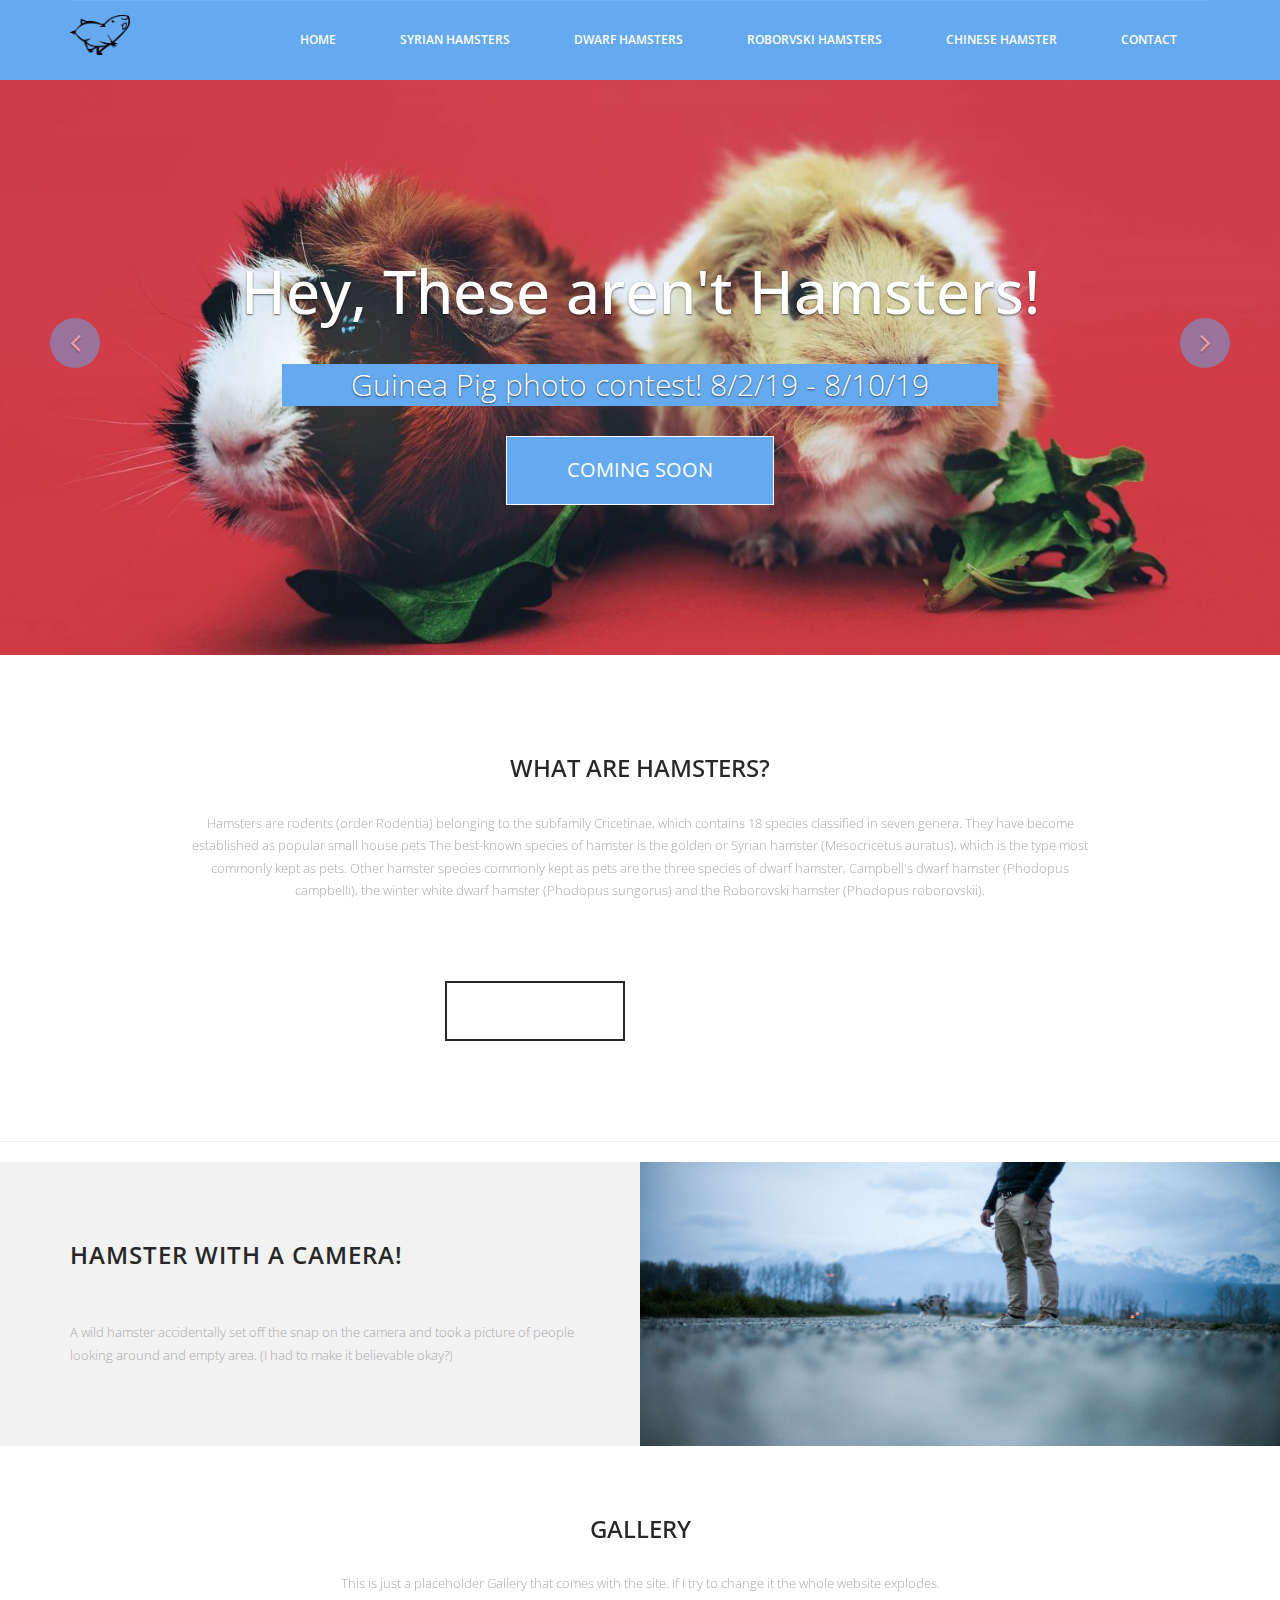
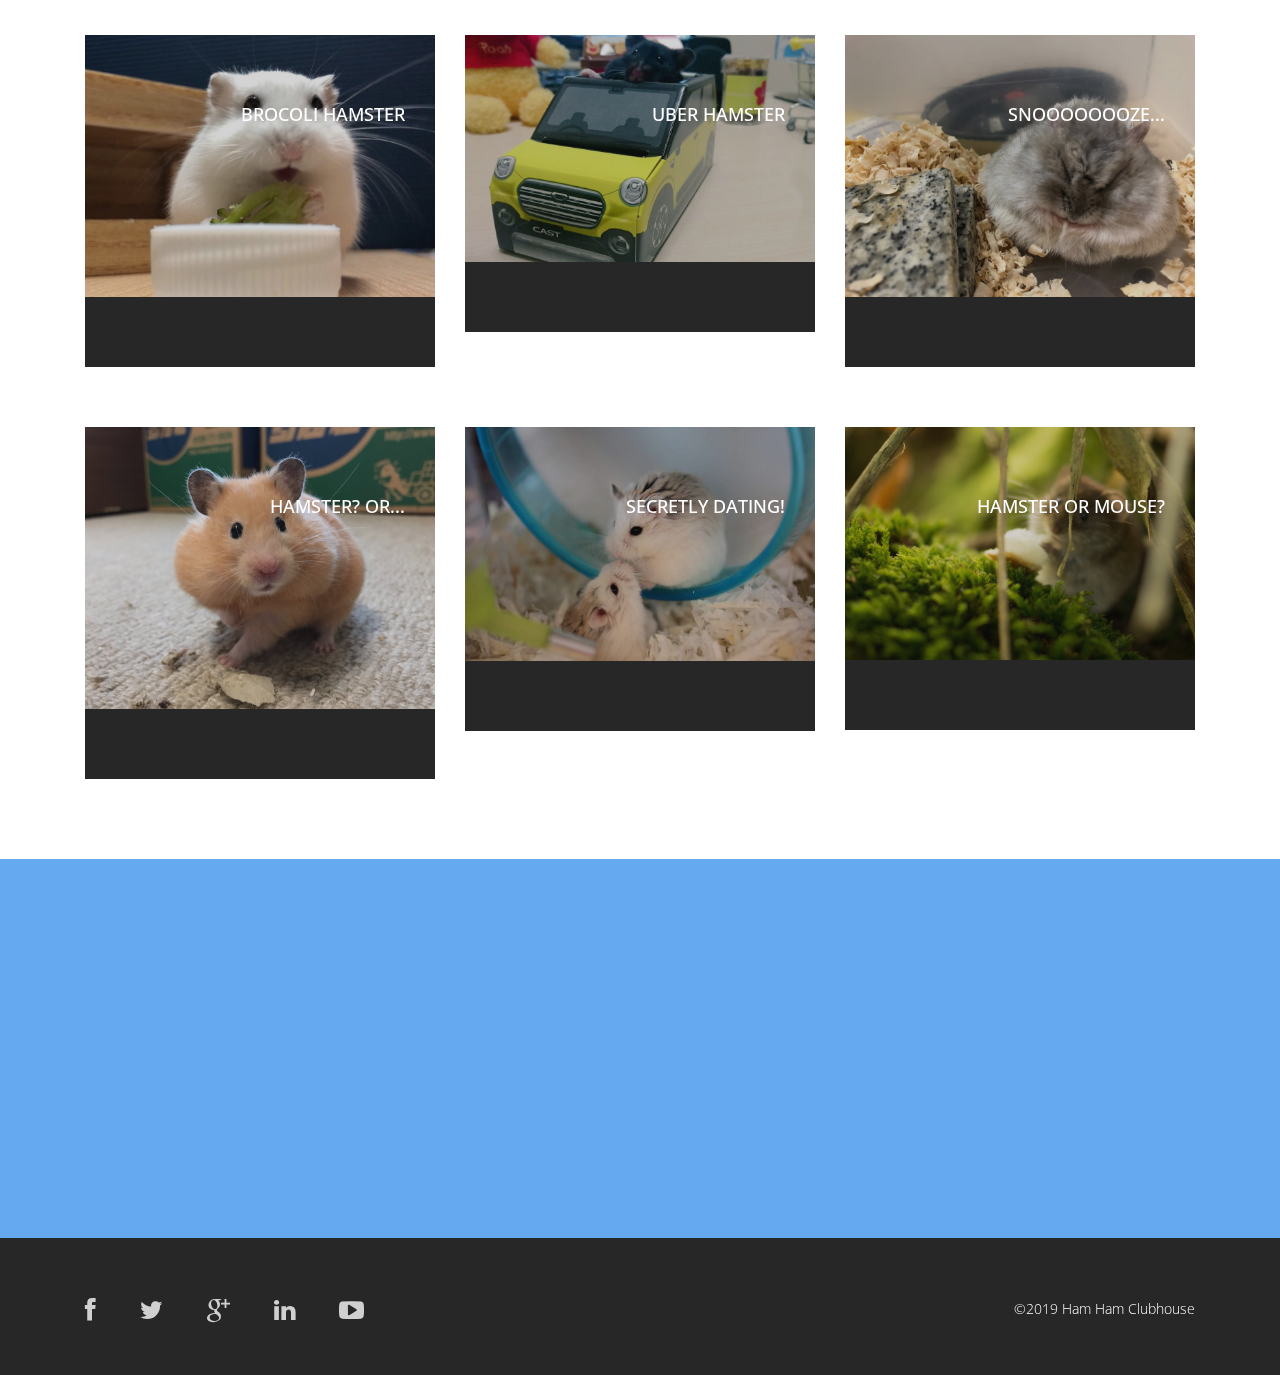
<file: index.html>
<!DOCTYPE html>
<html lang="en">

<head>
  <meta charset="utf-8">
  <meta name="viewport" content="width=device-width, initial-scale=1">
  <title>Ham Ham Clubhouse</title>

  <!-- Bootstrap -->
  <link href="css/bootstrap.css" rel="stylesheet">
  <link rel="stylesheet" href="css/font-awesome.css">
  <link rel="stylesheet" href="css/animate.css">
  <link href="css/animate.min.css" rel="stylesheet">
  <link href="css/style.css" rel="stylesheet" />
<link rel='icon' href='img/favicon.ico' type='image/x-icon'/ >
</head>

<body>
  <header id="header">
    <nav class="navbar navbar-default navbar-static-top" role="banner">
      <div class="container">
        <div class="navbar-header">
          <button type="button" class="navbar-toggle" data-toggle="collapse" data-target=".navbar-collapse">
                        <span class="sr-only">Toggle navigation</span>
                        <span class="icon-bar"></span>
                        <span class="icon-bar"></span>
                        <span class="icon-bar"></span>
                    </button>
          <div class="navbar-brand">
            <a href="index.html"><img src="img/hamster1.png" width="60px" height="40px"></a>
          </div>
        </div>
        <div class="navbar-collapse collapse">
          <div class="menu">
            <ul class="nav nav-tabs" role="tablist">
              <li role="presentation"><a href="index.html">Home</a></li>
              <li role="presentation"><a href="syrian.html">Syrian Hamsters</a></li>
              <li role="presentation"><a href="dwarf.html">Dwarf Hamsters</a></li>
              <li role="presentation"><a href="robo.html">Roborvski Hamsters</a></li>
              <li role="presentation"><a href="chinese.html">Chinese Hamster</a></li>
              <li role="presentation"><a href="contact.html">Contact</a></li>
</ul>
</div>
</div>
</div>
</nav>
</header>

  <div class="slider">
    <div id="about-slider">
      <div id="carousel-slider" class="carousel slide" data-ride="carousel">
        <!-- Indicators -->
        <ol class="carousel-indicators visible-xs">
          <li data-target="#carousel-slider" data-slide-to="0" class="active"></li>
          <li data-target="#carousel-slider" data-slide-to="1"></li>
          <li data-target="#carousel-slider" data-slide-to="2"></li>
        </ol>

        <div class="carousel-inner">
          <div class="item active">
            <img src="img/guine.jpeg" class="img-responsive" alt="">
            <div class="carousel-caption">
              <div class="wow fadeInUp" data-wow-offset="0" data-wow-delay="0.3s">
                <h2><span>Hey, These aren't Hamsters!</span></h2>
              </div>
              <div class="col-md-10 col-md-offset-1">
                <div class="wow fadeInUp" data-wow-offset="0" data-wow-delay="0.6s">
                  <p>Guinea Pig photo contest! 8/2/19 - 8/10/19</p>
                </div>
              </div>
              <div class="wow fadeInUp" data-wow-offset="0" data-wow-delay="0.9s">
                <form class="form-inline">
                  <div class="form-group">
                    <button type="livedemo" name="Live Demo" class="btn btn-primary btn-lg" required="required">Coming Soon</button>
                  </div>
                </form>
              </div>
            </div>
          </div>

          <div class="item">
            <img src="img/nut.jpg" class="img-responsive" alt="">
            <div class="carousel-caption">
              <div class="wow fadeInUp" data-wow-offset="0" data-wow-delay="1.0s">
                <h2>The Search For The Gold Sunflower Seed</h2>
              </div>
              <div class="col-md-10 col-md-offset-1">
                <div class="wow fadeInUp" data-wow-offset="0" data-wow-delay="0.6s">
                  <p>A comic about a runaway hamster in search for the world's rarest sunflower seed!</p>
                </div>
              </div>
              <div class="wow fadeInUp" data-wow-offset="0" data-wow-delay="1.6s">
                <form class="form-inline">
                  <div class="form-group">
                    <button type="livedemo" name="purchase" class="btn btn-primary btn-lg" required="required">Coming Soon</button>
                  </div>
                </form>
                  <div class="form-group">
                    <button type="getnow" name="subscribe" class="btn btn-primary btn-lg" required="required">Placeholder</button>
                  </div>
                </form>
              </div>
            </div>
          </div>
          <div class="item">
            <img src="img/toy_hamster.jpg" class="img-responsive" alt="">
            <div class="carousel-caption">
              <div class="wow fadeInUp" data-wow-offset="0" data-wow-delay="0.3s">
                <h2>A Hamster's reaction to a doppleganger</h2>
              </div>
              <div class="col-md-10 col-md-offset-1">
                <div class="wow fadeInUp" data-wow-offset="0" data-wow-delay="0.6s">
                  <p>I bought a custom made Hamster plush and placed it in his house and...</p>
                </div>
              </div>
              <div class="wow fadeInUp" data-wow-offset="0" data-wow-delay="0.9s">
                <form class="form-inline">
                  <div class="form-group">
                    <button type="livedemo" name="purchase" class="btn btn-primary btn-lg" required="required">Read More</button>
                  </div>
                  <div class="form-group">
                    <button type="getnow" name="subscribe" class="btn btn-primary btn-lg" required="required">Placeholder</button>
                  </div>
                </form>
              </div>
            </div>
          </div>
        </div>

        <a class="left carousel-control hidden-xs" href="#carousel-slider" data-slide="prev">
					<i class="fa fa-angle-left"></i>
				</a>

        <a class=" right carousel-control hidden-xs" href="#carousel-slider" data-slide="next">
					<i class="fa fa-angle-right"></i>
				</a>
      </div>
      <!--/#carousel-slider-->
    </div>
    <!--/#about-slider-->
  </div>
  <!--/#slider-->

  <div class="about">
    <div class="container">
      <div class="text-center">
        <h2>What are Hamsters?</h2>
        <div class="col-md-10 col-md-offset-1">
          <p>Hamsters are rodents (order Rodentia) belonging to the subfamily Cricetinae, which contains 18 species classified in seven genera. They have become established as popular small house pets The best-known species of hamster is the golden or Syrian hamster (Mesocricetus auratus), which is the type most commonly kept as pets. Other hamster species commonly kept as pets are the three species of dwarf hamster, Campbell's dwarf hamster (Phodopus campbelli), the winter white dwarf hamster (Phodopus sungorus) and the Roborovski hamster (Phodopus roborovskii).</p>
        </div>

        <div class="col-md-6 col-sm-6 col-xs-6">
          <div class="btn-gamp">Read More<a href="https://en.wikipedia.org/wiki/Hamster" target="_blank"></a></div>
        </div>

      </div>
    </div>
  </div>
  <hr>
  </div>

  <section class="action">
    <div class="container">
      <div class="left-text hidden-xs">
        <h4>Hamster with a camera!</h4>
        <p><br>A wild hamster accidentally set off the snap on the camera and took a picture of people looking around and empty area. (I had to make it believable okay?) </p>
      </div>
      <div class="right-image hidden-xs"></div>
    </div>
  </section>

  <div class="gallery">
    <div class="text-center">
      <h2>Gallery</h2>
      <p>This is just a placeholder Gallery that comes with the site. If I try to change it the whole website explodes. </p>
    </div>
    <div class="container">
      <div class="col-md-4">
        <figure class="effect-marley">
          <img src="img/brocoli.jpg" alt="" class="img-responsive" />
          <figcaption>
            <h4>Brocoli Hamster</h4>
            <p>She really enjoyed her dinner last night but I'm thinking of giving her carrots this time.</p>
          </figcaption>
        </figure>
      </div>
      <div class="col-md-4">
        <figure class="effect-marley">
          <img src="img/uberham.jpg" alt="" class="img-responsive" />
          <figcaption>
            <h4>Uber Hamster</h4>
            <p>My hamster tried to get a job at Uber but she wasn't fit for the job so instead they gave her a new car.</p>
          </figcaption>
        </figure>
      </div>
      <div class="col-md-4">
        <figure class="effect-marley">
          <img src="img/sleepham.jpg" alt="" class="img-responsive" />
          <figcaption>
            <h4>Snoooooooze...</h4>
            <p>My hamster is a pretty heavy sleeper. She can roll off her bed and still be asleep until the sun comes up!</p>
          </figcaption>
        </figure>
      </div>
    </div>

    <div class="container">
      <div class="col-md-4">
        <figure class="effect-marley">
          <img src="img/tinybear.jpg" alt="" class="img-responsive" />
          <figcaption>
            <h4>Hamster? Or...</h4>
            <p>Do you ever notice that some hamsters look like really tiny bears. Especially Syrian Hamsters? Is that why they call them Teddy Bear Hamsters?</p>
          </figcaption>
        </figure>
      </div>
      <div class="col-md-4">
        <figure class="effect-marley">
          <img src="img/robo.jpg" alt="" class="img-responsive" />
          <figcaption>
            <h4>Secretly Dating!</h4>
            <p>I caught my hamster kissing my friend's hamster! I knew they were seeing each other!</p>
          </figcaption>
        </figure>
      </div>
      <div class="col-md-4">
        <figure class="effect-marley">
          <img src="img/hamster.jpg" alt="" class="img-responsive" />
          <figcaption>
            <h4>Hamster or Mouse?</h4>
            <p>I'm trying to decide if I should get a Hamster or a Mouse? Can you guys help me decide?</p>
          </figcaption>
        </figure>
      </div>
    </div>
  </div>

  <footer>
    <div class="container">
      <div class="col-md-4 wow fadeInDown" data-wow-duration="1000ms" data-wow-delay="300ms">
        <h4>About Us</h4>
        <p>Ham Ham Clubhouse is a website to learn about hamsters and sharing the joys of having one with others! If you have a suggestion please send us an email or write us a letter and we'll get back to you!</p>
        <div class="contact-info">
          <ul>
            <li><i class="fa fa-home fa"></i>Suite 23 Sunflower Street, Albany, NY, 123456 </li>
            <li><i class="fa fa-envelope fa"></i> HamHamClubhouse@gmail.com</li>
          </ul>
        </div>
      </div>

      <div class="col-md-4 wow fadeInDown" data-wow-duration="1000ms" data-wow-delay="600ms">
        <div class="text-center">
          <h4>Placeholder</h4>
          <ul class="sidebar-gallery">
            <li><a href="#"><img src="img/gallery1.png" alt="" /></a></li>
            <li><a href="#"><img src="img/gallery2.png" alt="" /></a></li>
            <li><a href="#"><img src="img/gallery3.png" alt="" /></a></li>
            <li><a href="#"><img src="img/gallery4.png" alt="" /></a></li>
            <li><a href="#"><img src="img/gallery5.png" alt="" /></a></li>
            <li><a href="#"><img src="img/gallery6.png" alt="" /></a></li>
          </ul>
        </div>
      </div>

      <div class="col-md-4 wow fadeInDown" data-wow-duration="1000ms" data-wow-delay="900ms">
        <div class="">
          <h4>Newsletter Registration</h4>
          <p>Subscribe today to receive tips on raising your hamster and even coupons to use online! You may unsubscribe from this service at any time</p>
          <div class="btn-gamp">
            <input type="email" class="form-control" id="exampleInputEmail3" placeholder="Enter Email">
          </div>
          <div class="btn-gamp">
            <a type="submit" class="btn btn-default">Subscribe</a>
          </div>

        </div>
      </div>

    </div>
  </footer>

  <div class="sub-footer">
    <div class="container">
      <div class="social-icon">
        <div class="col-md-4">
          <ul class="social-network">
            <li><a href="#" class="fb tool-tip" title="Facebook"><i class="fa fa-facebook"></i></a></li>
            <li><a href="#" class="twitter tool-tip" title="Twitter"><i class="fa fa-twitter"></i></a></li>
            <li><a href="#" class="gplus tool-tip" title="Google Plus"><i class="fa fa-google-plus"></i></a></li>
            <li><a href="#" class="linkedin tool-tip" title="Linkedin"><i class="fa fa-linkedin"></i></a></li>
            <li><a href="#" class="ytube tool-tip" title="You Tube"><i class="fa fa-youtube-play"></i></a></li>
          </ul>
        </div>
      </div>

      <div class="col-md-4 col-md-offset-4">
        <div class="copyright">
          &copy;2019 Ham Ham Clubhouse
          <div class="credits">
          </div>
        </div>
      </div>
    </div>
  </div>

  <!-- jQuery (necessary for Bootstrap's JavaScript plugins) -->
  <script src="js/jquery.min.js"></script>
  <script src="js/jquery-migrate.min.js"></script>
  <!-- Include all compiled plugins (below), or include individual files as needed -->
  <script src="js/bootstrap.min.js"></script>
  <script src="js/wow.min.js"></script>
  <script>
    wow = new WOW({}).init();
  </script>
</body>

</html>
</file>
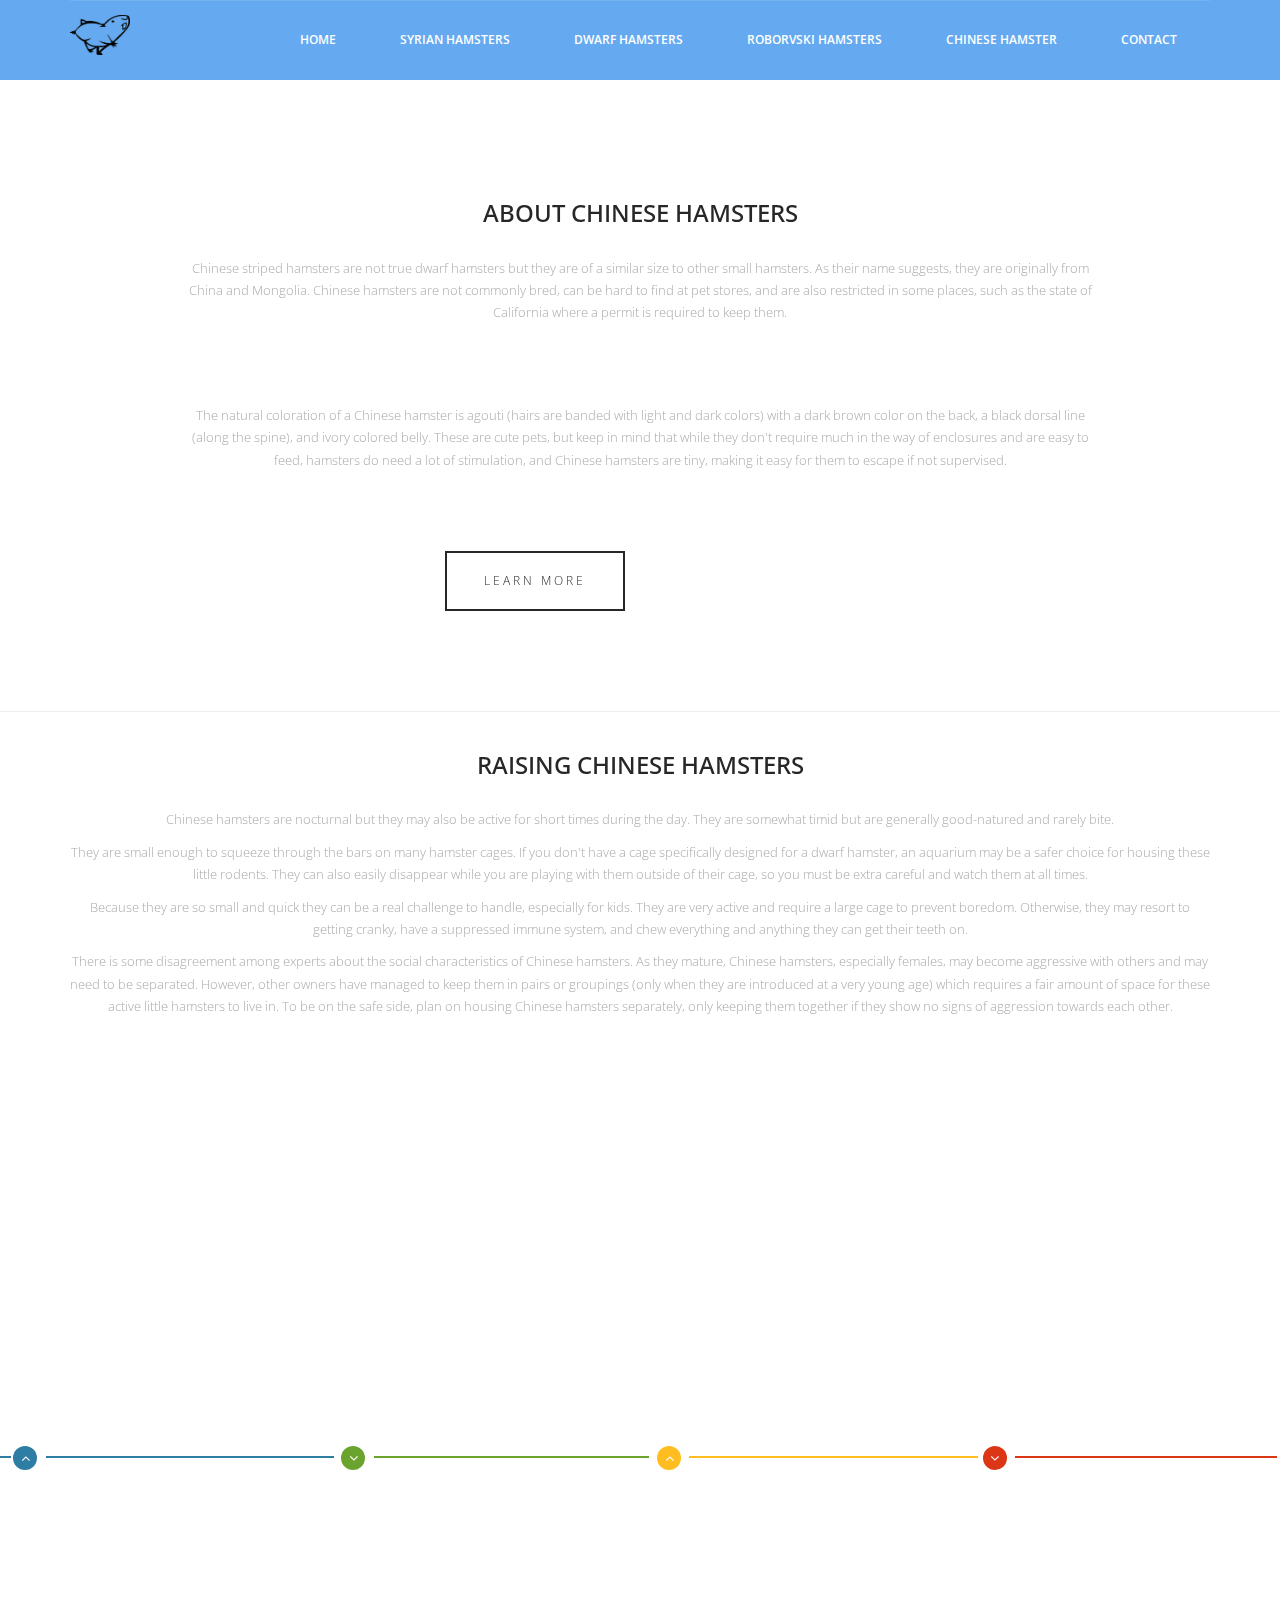
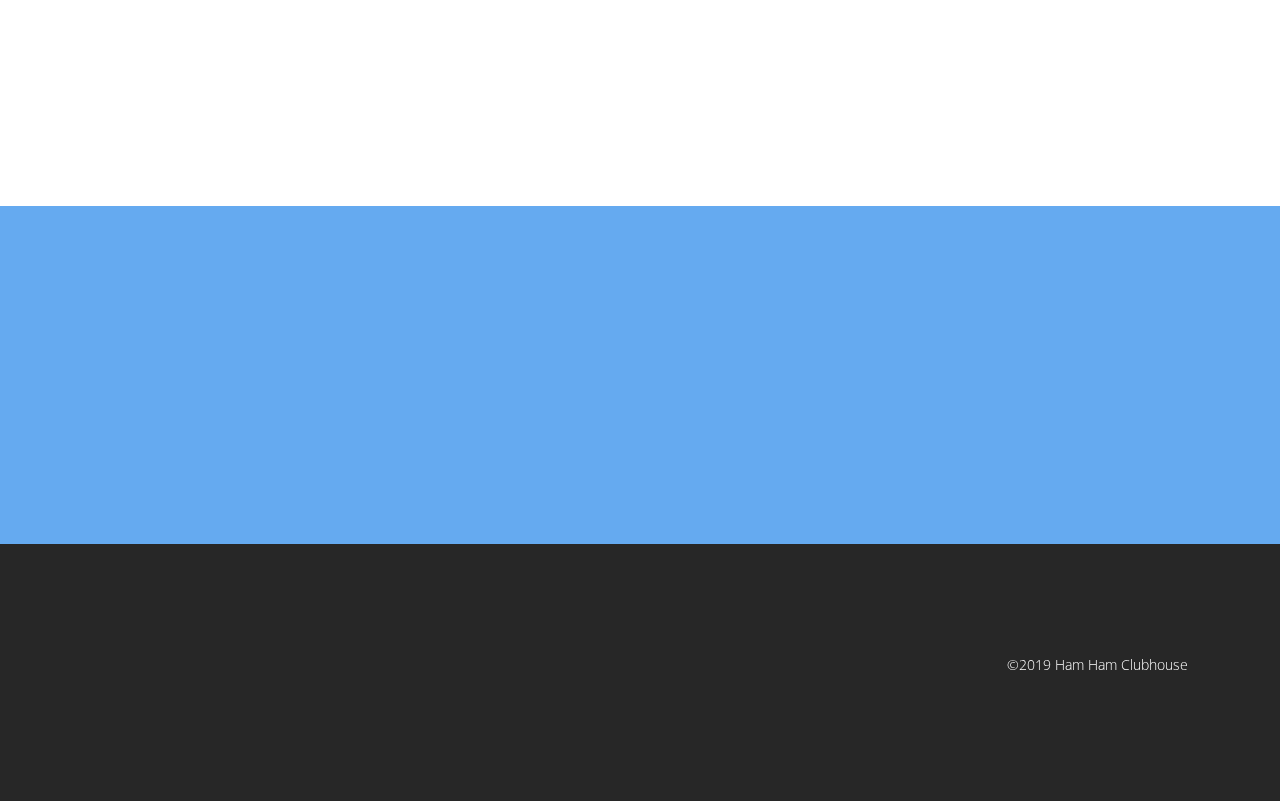
<file: chinese.html>
<!DOCTYPE html>
<html lang="en">

<head>
  <meta charset="utf-8">
  <meta name="viewport" content="width=device-width, initial-scale=1">
  <title>About Chinese Hamsters</title>


  <link href="css/bootstrap.css" rel="stylesheet">
  <link rel="stylesheet" href="css/font-awesome.css">
  <link rel="stylesheet" href="css/animate.css">
  <link href="css/animate.min.css" rel="stylesheet">
  <link href="css/style.css" rel="stylesheet" />
  <link rel='icon' href='img/favicon.ico' type='image/x-icon'/ >
  </head>

  <body>
  <header id="header">
    <nav class="navbar navbar-default navbar-static-top" role="banner">
      <div class="container">
        <div class="navbar-header">
          <button type="button" class="navbar-toggle" data-toggle="collapse" data-target=".navbar-collapse">
                        <span class="sr-only">Toggle navigation</span>
                        <span class="icon-bar"></span>
                        <span class="icon-bar"></span>
                        <span class="icon-bar"></span>
                    </button>
          <div class="navbar-brand">
            <a href="index.html"><img src="img/hamster1.png" width="60px" height="40px"></a>
          </div>
        </div>
        <div class="navbar-collapse collapse">
          <div class="menu">
            <ul class="nav nav-tabs" role="tablist">
              <li role="presentation"><a href="index.html">Home</a></li>
              <li role="presentation"><a href="syrian.html">Syrian Hamsters</a></li>
              <li role="presentation"><a href="dwarf.html">Dwarf Hamsters</a></li>
              <li role="presentation"><a href="robo.html">Roborvski Hamsters</a></li>
              <li role="presentation"><a href="chinese.html">Chinese Hamster</a></li>
              <li role="presentation"><a href="contact.html">Contact</a></li>
            </ul>
          </div>
        </div>
      </div>
    </nav>
  </header>

  <div class="about">
    <div class="container">
      <div class="text-center">
        <h2>About Chinese Hamsters </h2>
        <div class="col-md-10 col-md-offset-1">
          <p>Chinese striped hamsters are not true dwarf hamsters but they are of a similar size to other small hamsters. As their name suggests, they are originally from China and Mongolia. Chinese hamsters are not commonly bred, can be hard to find at pet stores, and are also restricted in some places, such as the state of California where a permit is required to keep them.</p>


<p>The natural coloration of a Chinese hamster is agouti (hairs are banded with light and dark colors) with a dark brown color on the back, a black dorsal line (along the spine), and ivory colored belly. These are cute pets, but keep in mind that while they don't require much in the way of enclosures and are easy to feed, hamsters do need a lot of stimulation, and Chinese hamsters are tiny, making it easy for them to escape if not supervised.</p>
        </div>

        <div class="col-md-6 col-sm-6 col-xs-6">
          <div class="btn-gamp"><a href="https://www.thesprucepets.com/chinese-hamsters-1238946" target="_blank">Learn More</a></div>
        </div>
      </div>
    </div>
  </div>
  <hr>

  <section id="about-us">
    <div class="container">
      <div class="text-center wow fadeInDown">
        <h2>Raising Chinese Hamsters</h2>
        <p>Chinese hamsters are nocturnal but they may also be active for short times during the day. They are somewhat timid but are generally good-natured and rarely bite.</p>

<p>They are small enough to squeeze through the bars on many hamster cages. If you don't have a cage specifically designed for a dwarf hamster, an aquarium may be a safer choice for housing these little rodents. They can also easily disappear while you are playing with them outside of their cage, so you must be extra careful and watch them at all times.</p>


<p>Because they are so small and quick they can be a real challenge to handle, especially for kids. They are very active and require a large cage to prevent boredom. Otherwise, they may resort to getting cranky, have a suppressed immune system, and chew everything and anything they can get their teeth on.<p>


<p>There is some disagreement among experts about the social characteristics of Chinese hamsters. As they mature, Chinese hamsters, especially females, may become aggressive with others and may need to be separated. However, other owners have managed to keep them in pairs or groupings (only when they are introduced at a very young age) which requires a fair amount of space for these active little hamsters to live in. To be on the safe side, plan on housing Chinese hamsters separately, only keeping them together if they show no signs of aggression towards each other.</p>
      </div>

        </div>
      </div>

      <div class="team">
        <div class="text-center wow fadeInDown">
          <h2>Hamsters Of The Month</h2>
          <p>Congrats to the winners of this month's Hamster Of The Month contest! Be sure to keep an eye out for our email for when it's time for new submissions!</p>
        </div>

        <div class="row clearfix">
          <div class="col-md-4 col-sm-6">
            <div class="single-profile-top wow fadeInDown" data-wow-duration="1000ms" data-wow-delay="300ms">
              <div class="media">
                <div class="pull-left">
                  <a href="#"><img class="media-object" src="../img/sukero.jpg" alt=""></a>
                </div>
                <div class="media-body">
                  <h4>Hamster Painter</h4>
                  <h5>GOTTE</h5>

                  <ul class="social_icons">
                    <li><a href="https://twitter.com/ap_hamham"><i class="fa fa-twitter"></i></a></li>
                  </ul>
                </div>
              </div>
              <!--/.media -->
              <p>A fictional life based on the owner's pet hamster. This Hamster goes on all sorts of adventures ranging from watergun fights to being a spy!</p>
            </div>
          </div>
          <!--/.col-lg-4 -->


          <div class="col-md-4 col-sm-6 col-md-offset-2">
            <div class="single-profile-top wow fadeInDown" data-wow-duration="1000ms" data-wow-delay="300ms">
              <div class="media">
                <div class="pull-left">
                  <a href="#"><img class="media-object" src="../img/kyary.jpg" alt=""></a>
                </div>
                <div class="media-body">
                  <h4>Dwarf Hamster</h4>
                  <h5>Kyaryham</h5>
                  <ul class="tag clearfix">
                  <ul class="social_icons">
                    <li><a href="https://twitter.com/2mochikotaro"><i class="fa fa-twitter"></i></a></li>
                  </ul>
                </div>
              </div>
              <!--/.media -->
              <p>Two dwarf hamsters doing cute photoshoots and sometimes wearing silly hats or hatching from eggs!</p>
            </div>
          </div>
          <!--/.col-lg-4 -->
        </div>
        <!--/.row -->
        <div class="row team-bar">
          <div class="first-one-arrow hidden-xs">
            <hr>
          </div>
          <div class="first-arrow hidden-xs">
            <hr> <i class="fa fa-angle-up"></i>
          </div>
          <div class="second-arrow hidden-xs">
            <hr> <i class="fa fa-angle-down"></i>
          </div>
          <div class="third-arrow hidden-xs">
            <hr> <i class="fa fa-angle-up"></i>
          </div>
          <div class="fourth-arrow hidden-xs">
            <hr> <i class="fa fa-angle-down"></i>
          </div>
        </div>

        <div class="row clearfix">
          <div class="col-md-4 col-sm-6 col-md-offset-2">
            <div class="single-profile-bottom wow fadeInUp" data-wow-duration="1000ms" data-wow-delay="600ms">
              <div class="media">
                <div class="pull-left">
                  <a href="#"><img class="media-object" src="../img/beerham.jpg" alt=""></a>
                </div>

                <div class="media-body">
                  <h4>Bartending Hamsters</h4>
                  <h5>Kousuke Teppei</h5>
                  <ul class="tag clearfix">
                  </ul>
                  <ul class="social_icons">
                    <li><a href="https://twitter.com/kousuke_teppei"><i class="fa fa-twitter"></i></a></li>
                  </ul>
                </div>
              </div>
              <p>These hamsters do just about everything from bartending to gaining super powers. Their owner creates small scenario rooms for them to play in and shoots pictures of them. In fact the owner has published his own book about these hamsters!</p>
            </div>
          </div>
          <div class="col-md-4 col-sm-6 col-md-offset-2">
            <div class="single-profile-bottom wow fadeInUp" data-wow-duration="1000ms" data-wow-delay="600ms">
              <div class="media">
                <div class="pull-left">
                  <a href="#"><img class="media-object" src="../img/snooze.jpg" alt=""></a>
                </div>
                <div class="media-body">
                  <h4>Squishy Hamster</h4>
                  <h5>Chuu Taro</h5>
                  <ul class="tag clearfix">
                  </ul>
                  <ul class="social_icons">

                    <li><a href="https://twitter.com/chu_tarooo"><i class="fa fa-twitter"></i></a></li>

                  </ul>
                </div>
              </div>
              <!--/.media -->
              <p>A small tiny white dwarf hamster enjoys sleeping and being held. Most of his photos are him being held by a hand and trying to sneak away. Maybe he's camera shy?</p>
            </div>
          </div>
        </div>
        <!--/.row-->
      </div>
      <!--section-->
    </div>
    <!--/.container-->
  </section>
  <!--/about-us-->

  <footer>
    <div class="container">
      <div class="col-md-4 wow fadeInDown" data-wow-duration="1000ms" data-wow-delay="300ms">
        <h4>About Us</h4>
        <p>Day is tellus ac cursus commodo, mauesris condime ntum nibh, ut fermentum mas justo sitters.</p>
        <div class="contact-info">
          <ul>
            <li><i class="fa fa-home fa"></i>Suite 54 Elizebth Street, Victoria State Newyork, USA </li>
            <li><i class="fa fa-phone fa"></i> +38 000 129900</li>
            <li><i class="fa fa-envelope fa"></i> info@domain.net</li>
          </ul>
        </div>
      </div>

      <div class="col-md-4 wow fadeInDown" data-wow-duration="1000ms" data-wow-delay="600ms">
        </div>
      </div>

      <div class="col-md-4 wow fadeInDown" data-wow-duration="1000ms" data-wow-delay="900ms">
        <div class="">
          <h4>Newsletter Registration</h4>
          <p>Subscribe today to receive tips about raising your hamster and sometimes special coupons!. You may unsubscribe from this service at any time</p>
          <div class="btn-gamp">
            <input type="email" class="form-control" id="exampleInputEmail3" placeholder="Enter Email">
          </div>
          <div class="btn-gamp">
            <a type="submit" class="btn btn-default">Subscribe</a>
          </div>

        </div>

      </div>
  </footer>

  <div class="sub-footer">
    <div class="container">
      <div class="social-icon">
        <div class="col-md-4">
          <ul class="social-network">
        </div>
      </div>

      <div class="col-md-4 col-md-offset-4">
        <div class="copyright">
          &copy;2019 Ham Ham Clubhouse
          <div class="credits">

          </div>
        </div>
      </div>
    </div>
  </div>

  <!-- jQuery (necessary for Bootstrap's JavaScript plugins) -->
  <script src="js/jquery.min.js"></script>
  <script src="js/jquery-migrate.min.js"></script>
  <!-- Include all compiled plugins (below), or include individual files as needed -->
  <script src="js/bootstrap.min.js"></script>
  <script src="js/wow.min.js"></script>
  <script>
    wow = new WOW({}).init();
  </script>

</body>

</html>
</file>
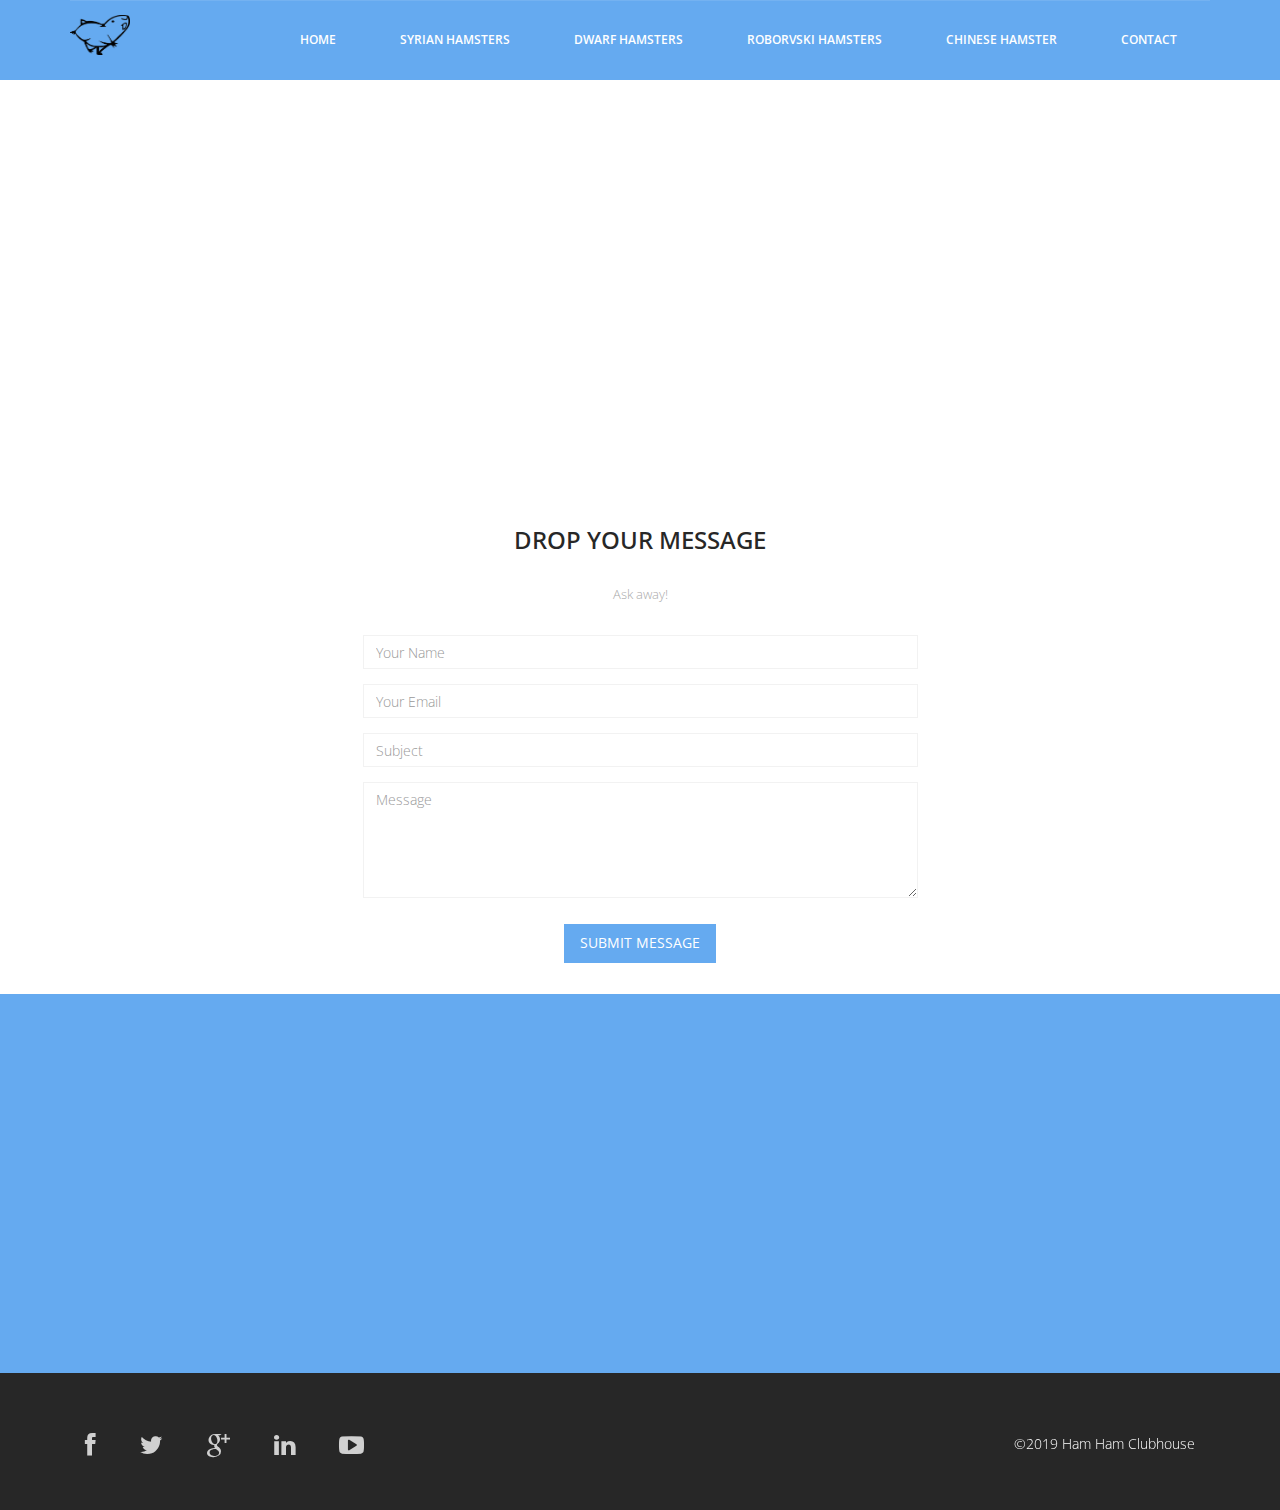
<file: contact.html>
<!DOCTYPE html>
<html lang="en">

<head>
  <meta charset="utf-8">
  <meta name="viewport" content="width=device-width, initial-scale=1">
  <!-- The above 3 meta tags *must* come first in the head; any other head content must come *after* these tags -->
  <title>Contact Us!</title>

  <!-- Bootstrap -->
  <link href="css/bootstrap.css" rel="stylesheet">
  <link rel="stylesheet" href="css/font-awesome.css">
  <link rel="stylesheet" href="css/animate.css">
  <link href="css/animate.min.css" rel="stylesheet">
  <link href="css/style.css" rel="stylesheet" />
  <link rel='icon' href='img/favicon.ico' type='image/x-icon'/ >
  </head>

  <body>
  <header id="header">
    <nav class="navbar navbar-default navbar-static-top" role="banner">
      <div class="container">
        <div class="navbar-header">
          <button type="button" class="navbar-toggle" data-toggle="collapse" data-target=".navbar-collapse">
                        <span class="sr-only">Toggle navigation</span>
                        <span class="icon-bar"></span>
                        <span class="icon-bar"></span>
                        <span class="icon-bar"></span>
                    </button>
          <div class="navbar-brand">
            <a href="index.html"><img src="img/hamster1.png" width="60px" height="40px"></a>
          </div>
        </div>
        <div class="navbar-collapse collapse">
          <div class="menu">
            <ul class="nav nav-tabs" role="tablist">
              <li role="presentation"><a href="index.html">Home</a></li>
              <li role="presentation"><a href="syrian.html">Syrian Hamsters</a></li>
              <li role="presentation"><a href="dwarf.html">Dwarf Hamsters</a></li>
              <li role="presentation"><a href="robo.html">Roborvski Hamsters</a></li>
              <li role="presentation"><a href="chinese.html">Chinese Hamster</a></li>
              <li role="presentation"><a href="contact.html">Contact</a></li>
            </ul>
          </div>
        </div>
      </div>
      <!--/.container-->
    </nav>
    <!--/nav-->
  </header>
  <!--/header-->

  <div class="map">
    <iframe src="https://www.google.com/maps/embed?pb=!1m18!1m12!1m3!1d22864.11283411948!2d-73.96468908098944!3d40.630720240038435!2m3!1f0!2f0!3f0!3m2!1i1024!2i768!4f13.1!3m3!1m2!1s0x89c24fa5d33f083b%3A0xc80b8f06e177fe62!2sNew+York%2C+NY%2C+USA!5e0!3m2!1sen!2sbg!4v1540447494452" width="100%" height="380" frameborder="0" style="border:0" allowfullscreen></iframe>
  </div>

  <section class="contact-page">
    <div class="container">
      <div class="text-center">
        <h2>Drop Your Message</h2>
        <p>Ask away!</p>
      </div>
      <div class="row contact-wrap">
        <div class="col-md-6 col-md-offset-3">
          <div id="sendmessage">Your message has been sent. Thanks!</div>
          <div id="errormessage"></div>
          <form action="" method="post" role="form" class="contactForm">
            <div class="form-group">
              <input type="text" name="name" class="form-control" id="name" placeholder="Your Name" data-rule="minlen:4"
                data-msg="Please enter at least 4 chars" />
              <div class="validation"></div>
            </div>
            <div class="form-group">
              <input type="email" class="form-control" name="email" id="email" placeholder="Your Email" data-rule="email"
                data-msg="Please enter a valid email" />
              <div class="validation"></div>
            </div>
            <div class="form-group">
              <input type="text" class="form-control" name="subject" id="subject" placeholder="Subject" data-rule="minlen:4"
                data-msg="Please enter at least 8 chars of subject" />
              <div class="validation"></div>
            </div>
            <div class="form-group">
              <textarea class="form-control" name="message" rows="5" data-rule="required" data-msg="Please write something for us"
                placeholder="Message"></textarea>
              <div class="validation"></div>
            </div>
            <div class="text-center"><button type="submit" name="submit" class="btn btn-primary btn-lg" required="required">Submit
                Message</button></div>
          </form>
        </div>
      </div>
      <!--/.row-->
    </div>
    <!--/.container-->
  </section>
  <!--/#contact-page-->


  <footer>
    <div class="container">
      <div class="col-md-4 wow fadeInDown" data-wow-duration="1000ms" data-wow-delay="300ms">
        <h4>About Us</h4>
        <p>Ham Ham Clubhouse is a website to learn about hamsters and sharing the joys of having one with others! If you have a suggestion please send us an email or write us a letter and we'll get back to you!</p>
        <div class="contact-info">
          <ul>
            <li><i class="fa fa-home fa"></i>Suite 23 Sunflower Street, Albany, NY, 123456 </li>
            <li><i class="fa fa-envelope fa"></i> HamHamClubhouse@gmail.com</li>
          </ul>
        </div>
      </div>

      <div class="col-md-4 wow fadeInDown" data-wow-duration="1000ms" data-wow-delay="600ms">
        <div class="text-center">
          <h4>Placeholder Gallery (again)</h4>
          <ul class="sidebar-gallery">
            <li><a href="#"><img src="img/gallery1.png" alt="" /></a></li>
            <li><a href="#"><img src="img/gallery2.png" alt="" /></a></li>
            <li><a href="#"><img src="img/gallery3.png" alt="" /></a></li>
            <li><a href="#"><img src="img/gallery4.png" alt="" /></a></li>
            <li><a href="#"><img src="img/gallery5.png" alt="" /></a></li>
            <li><a href="#"><img src="img/gallery6.png" alt="" /></a></li>
          </ul>
        </div>
      </div>

      <div class="col-md-4 wow fadeInDown" data-wow-duration="1000ms" data-wow-delay="900ms">
        <h4>Newsletter Registration</h4>
        <p>Subscribe today to receive tips on how to raise your hamster and even coupons! You may unsubscribe from this service at any time</p>
        <div class="btn-gamp">
          <input type="email" class="form-control" id="exampleInputEmail3" placeholder="Enter Email">
        </div>
        <div class="btn-gamp">
          <a type="submit" class="btn btn-default">Subscribe</a>
        </div>
      </div>
    </div>
  </footer>

  <div class="sub-footer">
    <div class="container">
      <div class="social-icon">
        <div class="col-md-4">
          <ul class="social-network">
            <li><a href="#" class="fb tool-tip" title="Facebook"><i class="fa fa-facebook"></i></a></li>
            <li><a href="#" class="twitter tool-tip" title="Twitter"><i class="fa fa-twitter"></i></a></li>
            <li><a href="#" class="gplus tool-tip" title="Google Plus"><i class="fa fa-google-plus"></i></a></li>
            <li><a href="#" class="linkedin tool-tip" title="Linkedin"><i class="fa fa-linkedin"></i></a></li>
            <li><a href="#" class="ytube tool-tip" title="You Tube"><i class="fa fa-youtube-play"></i></a></li>
          </ul>
        </div>
      </div>

      <div class="col-md-4 col-md-offset-4">
        <div class="copyright">
          &copy;2019 Ham Ham Clubhouse
          <div class="credits">
          </div>
        </div>
      </div>
    </div>
  </div>

  <!-- jQuery (necessary for Bootstrap's JavaScript plugins) -->
  <script src="js/jquery.min.js"></script>
  <script src="js/jquery-migrate.min.js"></script>
  <!-- Include all compiled plugins (below), or include individual files as needed -->
  <script src="js/bootstrap.min.js"></script>
  <script src="js/wow.min.js"></script>
  <script>
    wow = new WOW({}).init();
  </script>
  <script src="contactform/contactform.js"></script>

</body>

</html>
</file>
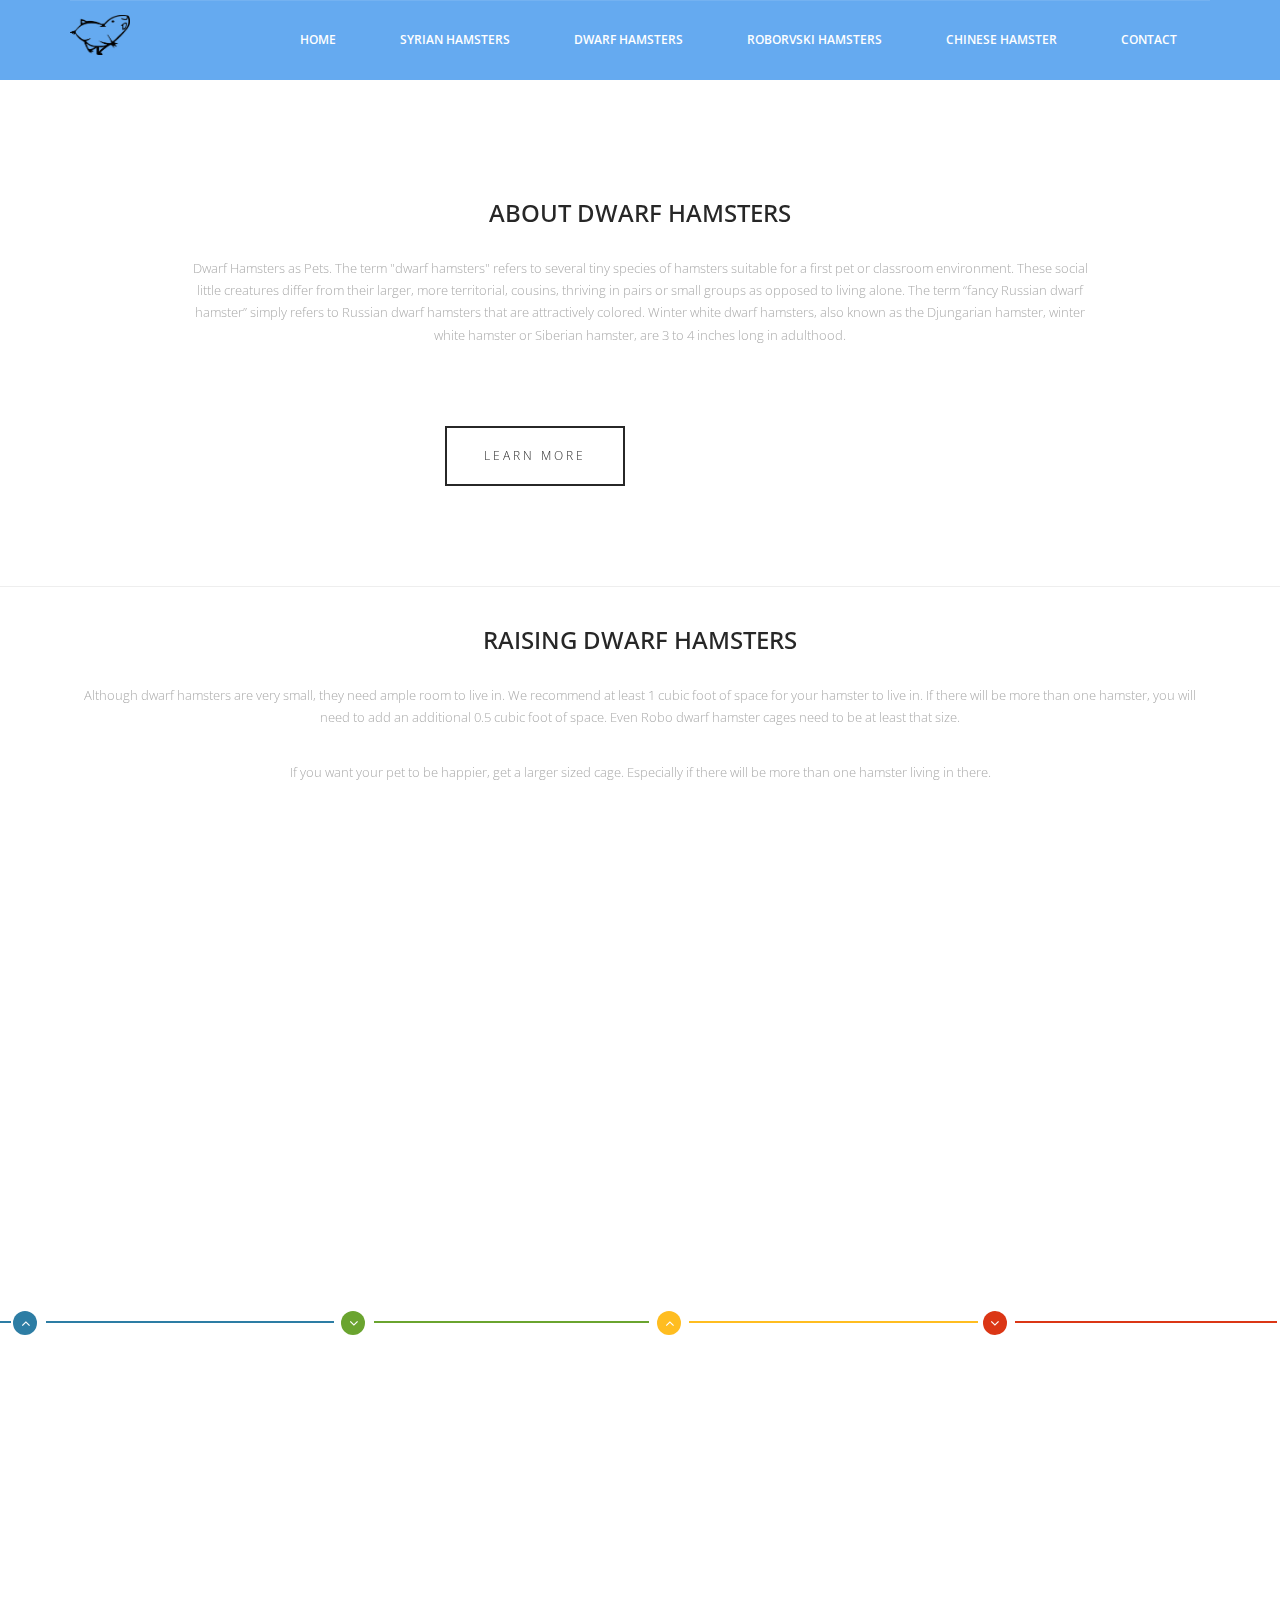
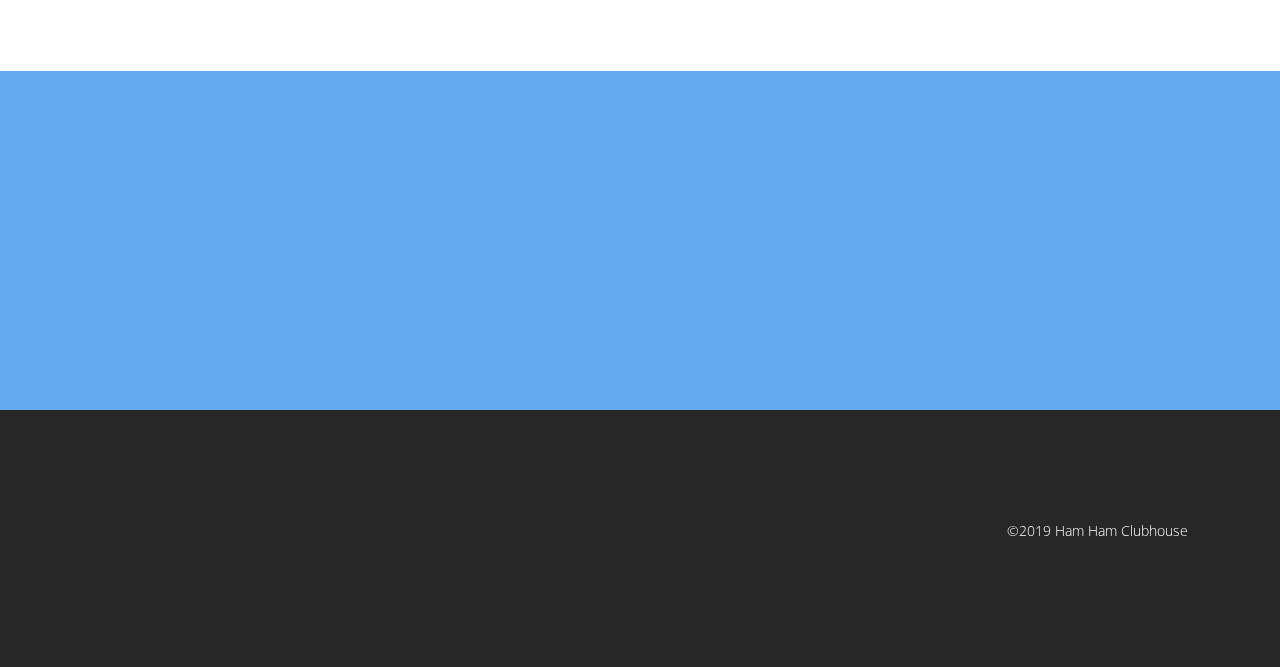
<file: dwarf.html>
<!DOCTYPE html>
<html lang="en">

<head>
  <meta charset="utf-8">
  <meta name="viewport" content="width=device-width, initial-scale=1">
  <title>About Dwarf Hamsters</title>


  <link href="css/bootstrap.css" rel="stylesheet">
  <link rel="stylesheet" href="css/font-awesome.css">
  <link rel="stylesheet" href="css/animate.css">
  <link href="css/animate.min.css" rel="stylesheet">
  <link href="css/style.css" rel="stylesheet" />
<link rel='icon' href='img/favicon.ico' type='image/x-icon'/ >
</head>

<body>
  <header id="header">
    <nav class="navbar navbar-default navbar-static-top" role="banner">
      <div class="container">
        <div class="navbar-header">
          <button type="button" class="navbar-toggle" data-toggle="collapse" data-target=".navbar-collapse">
                        <span class="sr-only">Toggle navigation</span>
                        <span class="icon-bar"></span>
                        <span class="icon-bar"></span>
                        <span class="icon-bar"></span>
                    </button>
          <div class="navbar-brand">
            <a href="index.html"><img src="img/hamster1.png" width="60px" height="40px"></a>
          </div>
        </div>
        <div class="navbar-collapse collapse">
          <div class="menu">
            <ul class="nav nav-tabs" role="tablist">
              <li role="presentation"><a href="index.html">Home</a></li>
              <li role="presentation"><a href="syrian.html">Syrian Hamsters</a></li>
              <li role="presentation"><a href="dwarf.html">Dwarf Hamsters</a></li>
              <li role="presentation"><a href="robo.html">Roborvski Hamsters</a></li>
              <li role="presentation"><a href="chinese.html">Chinese Hamster</a></li>
              <li role="presentation"><a href="contact.html">Contact</a></li>
            </ul>
          </div>
        </div>
      </div>
    </nav>
  </header>

  <div class="about">
    <div class="container">
      <div class="text-center">
        <h2>About Dwarf Hamsters </h2>
        <div class="col-md-10 col-md-offset-1">
          <p>Dwarf Hamsters as Pets. The term "dwarf hamsters" refers to several tiny species of hamsters suitable for a first pet or classroom environment. These social little creatures differ from their larger, more territorial, cousins, thriving in pairs or small groups as opposed to living alone.

The term “fancy Russian dwarf hamster” simply refers to Russian dwarf hamsters that are attractively colored. Winter white dwarf hamsters, also known as the Djungarian hamster, winter white hamster or Siberian hamster, are 3 to 4 inches long in adulthood.</p>
        </div>

        <div class="col-md-6 col-sm-6 col-xs-6">
          <div class="btn-gamp"><a href="http://dwarfhamsterblog.com/" target="_blank">Learn More</a></div>
        </div>
      </div>
    </div>
  </div>
  <hr>

  <section id="about-us">
    <div class="container">
      <div class="text-center wow fadeInDown">
        <h2>Raising Dwarf Hamsters</h2>
        <p>Although dwarf hamsters are very small, they need ample room to live in. We recommend at least 1 cubic foot of space for your hamster to live in.
If there will be more than one hamster, you will need to add an additional 0.5 cubic foot of space.
Even Robo dwarf hamster cages need to be at least that size.</p>
<br>
<p>If you want your pet to be happier, get a larger sized cage. Especially if there will be more than one hamster living in there.</p>

Do dwarf hamsters like company?
Some breeds of dwarf hamster, when raised from the same litter, will like to be kept together.
But this is not true for them all, and you will need to monitor your hamsters carefully to make sure that they are being kind to each other.

To find out all about keeping two hamsters together, check out this article.

Dwarf hamster cages
As we mentioned above, dwarf hamster homes need to have at least 1 cubic foot of space for one hamster.

Keep in mind that the bar spacing should be no more than ¼ inch wide to prevent escape.

If your hamster can fit his head in between the bars, then it is too wide.

For ventilation purposes, we recommend a wire cage with a plastic bottom.
</p>
      </div>

        </div>
      </div>

      <div class="team">
        <div class="text-center wow fadeInDown">
          <h2>Hamsters Of The Month</h2>
          <p>Congrats to the winners of this month's Hamster Of The Month contest! Be sure to keep an eye out for our email for when it's time for new submissions!</p>
        </div>

        <div class="row clearfix">
          <div class="col-md-4 col-sm-6">
            <div class="single-profile-top wow fadeInDown" data-wow-duration="1000ms" data-wow-delay="300ms">
              <div class="media">
                <div class="pull-left">
                  <a href="#"><img class="media-object" src="../img/sukero.jpg" alt=""></a>
                </div>
                <div class="media-body">
                  <h4>Hamster Painter</h4>
                  <h5>GOTTE</h5>

                  <ul class="social_icons">
                    <li><a href="https://twitter.com/ap_hamham"><i class="fa fa-twitter"></i></a></li>
                  </ul>
                </div>
              </div>
              <!--/.media -->
              <p>A fictional life based on the owner's pet hamster. This Hamster goes on all sorts of adventures ranging from watergun fights to being a spy!</p>
            </div>
          </div>
          <!--/.col-lg-4 -->


          <div class="col-md-4 col-sm-6 col-md-offset-2">
            <div class="single-profile-top wow fadeInDown" data-wow-duration="1000ms" data-wow-delay="300ms">
              <div class="media">
                <div class="pull-left">
                  <a href="#"><img class="media-object" src="../img/kyary.jpg" alt=""></a>
                </div>
                <div class="media-body">
                  <h4>Dwarf Hamster</h4>
                  <h5>Kyaryham</h5>
                  <ul class="tag clearfix">
                  <ul class="social_icons">
                    <li><a href="https://twitter.com/2mochikotaro"><i class="fa fa-twitter"></i></a></li>
                  </ul>
                </div>
              </div>
              <!--/.media -->
              <p>Two dwarf hamsters doing cute photoshoots and sometimes wearing silly hats or hatching from eggs!</p>
            </div>
          </div>
          <!--/.col-lg-4 -->
        </div>
        <!--/.row -->
        <div class="row team-bar">
          <div class="first-one-arrow hidden-xs">
            <hr>
          </div>
          <div class="first-arrow hidden-xs">
            <hr> <i class="fa fa-angle-up"></i>
          </div>
          <div class="second-arrow hidden-xs">
            <hr> <i class="fa fa-angle-down"></i>
          </div>
          <div class="third-arrow hidden-xs">
            <hr> <i class="fa fa-angle-up"></i>
          </div>
          <div class="fourth-arrow hidden-xs">
            <hr> <i class="fa fa-angle-down"></i>
          </div>
        </div>

        <div class="row clearfix">
          <div class="col-md-4 col-sm-6 col-md-offset-2">
            <div class="single-profile-bottom wow fadeInUp" data-wow-duration="1000ms" data-wow-delay="600ms">
              <div class="media">
                <div class="pull-left">
                  <a href="#"><img class="media-object" src="../img/beerham.jpg" alt=""></a>
                </div>

                <div class="media-body">
                  <h4>Bartending Hamsters</h4>
                  <h5>Kousuke Teppei</h5>
                  <ul class="tag clearfix">
                  </ul>
                  <ul class="social_icons">
                    <li><a href="https://twitter.com/kousuke_teppei"><i class="fa fa-twitter"></i></a></li>
                  </ul>
                </div>
              </div>
              <p>These hamsters do just about everything from bartending to gaining super powers. Their owner creates small scenario rooms for them to play in and shoots pictures of them. In fact the owner has published his own book about these hamsters!</p>
            </div>
          </div>
          <div class="col-md-4 col-sm-6 col-md-offset-2">
            <div class="single-profile-bottom wow fadeInUp" data-wow-duration="1000ms" data-wow-delay="600ms">
              <div class="media">
                <div class="pull-left">
                  <a href="#"><img class="media-object" src="../img/snooze.jpg" alt=""></a>
                </div>
                <div class="media-body">
                  <h4>Squishy Hamster</h4>
                  <h5>Chuu Taro</h5>
                  <ul class="tag clearfix">
                  </ul>
                  <ul class="social_icons">

                    <li><a href="https://twitter.com/chu_tarooo"><i class="fa fa-twitter"></i></a></li>

                  </ul>
                </div>
              </div>
              <!--/.media -->
              <p>A small tiny white dwarf hamster enjoys sleeping and being held. Most of his photos are him being held by a hand and trying to sneak away. Maybe he's camera shy?</p>
            </div>
          </div>
        </div>
        <!--/.row-->
      </div>
      <!--section-->
    </div>
    <!--/.container-->
  </section>
  <!--/about-us-->

  <footer>
    <div class="container">
      <div class="col-md-4 wow fadeInDown" data-wow-duration="1000ms" data-wow-delay="300ms">
        <h4>About Us</h4>
        <p>Day is tellus ac cursus commodo, mauesris condime ntum nibh, ut fermentum mas justo sitters.</p>
        <div class="contact-info">
          <ul>
            <li><i class="fa fa-home fa"></i>Suite 54 Elizebth Street, Victoria State Newyork, USA </li>
            <li><i class="fa fa-phone fa"></i> +38 000 129900</li>
            <li><i class="fa fa-envelope fa"></i> info@domain.net</li>
          </ul>
        </div>
      </div>

      <div class="col-md-4 wow fadeInDown" data-wow-duration="1000ms" data-wow-delay="600ms">
        </div>
      </div>

      <div class="col-md-4 wow fadeInDown" data-wow-duration="1000ms" data-wow-delay="900ms">
        <div class="">
          <h4>Newsletter Registration</h4>
          <p>Subscribe today to receive tips about raising your hamster and sometimes special coupons!. You may unsubscribe from this service at any time</p>
          <div class="btn-gamp">
            <input type="email" class="form-control" id="exampleInputEmail3" placeholder="Enter Email">
          </div>
          <div class="btn-gamp">
            <a type="submit" class="btn btn-default">Subscribe</a>
          </div>

        </div>

      </div>
  </footer>

  <div class="sub-footer">
    <div class="container">
      <div class="social-icon">
        <div class="col-md-4">
          <ul class="social-network">
        </div>
      </div>

      <div class="col-md-4 col-md-offset-4">
        <div class="copyright">
          &copy;2019 Ham Ham Clubhouse
          <div class="credits">

          </div>
        </div>
      </div>
    </div>
  </div>

  <!-- jQuery (necessary for Bootstrap's JavaScript plugins) -->
  <script src="js/jquery.min.js"></script>
  <script src="js/jquery-migrate.min.js"></script>
  <!-- Include all compiled plugins (below), or include individual files as needed -->
  <script src="js/bootstrap.min.js"></script>
  <script src="js/wow.min.js"></script>
  <script>
    wow = new WOW({}).init();
  </script>

</body>

</html>
</file>
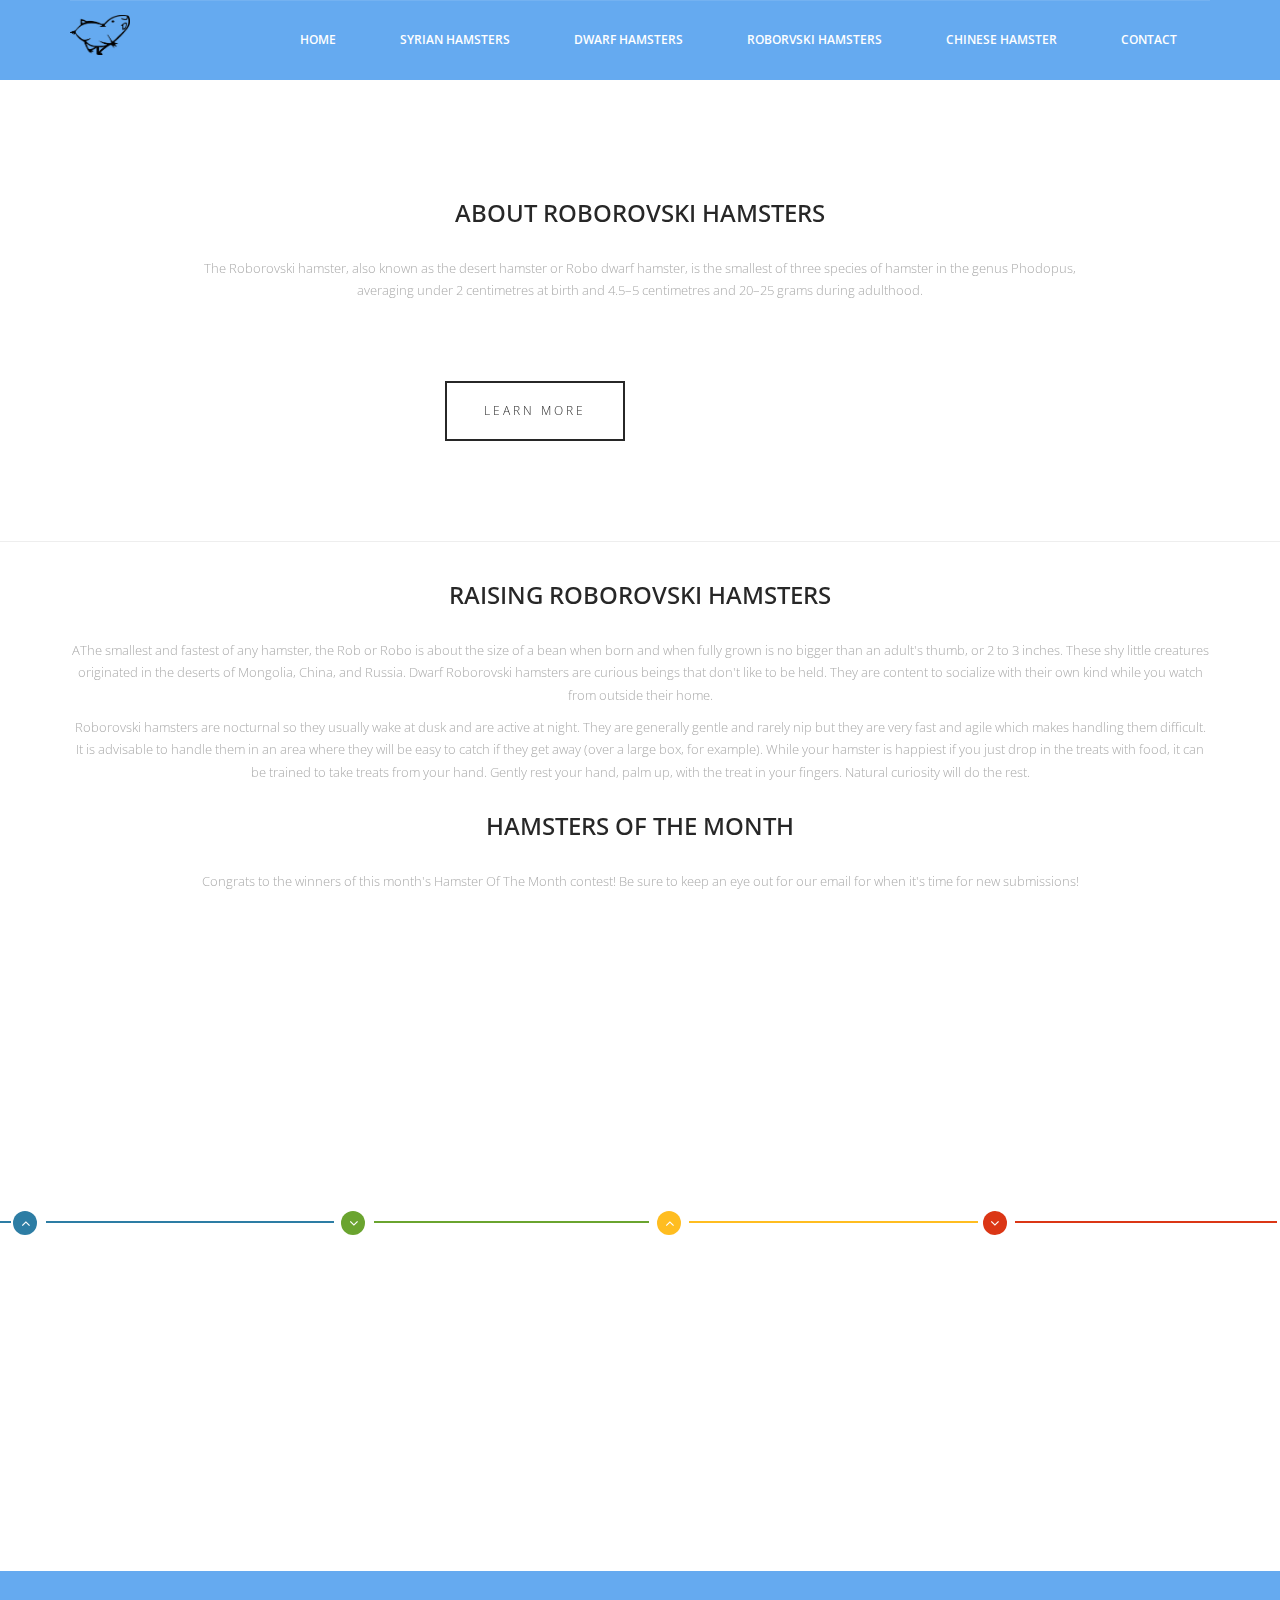
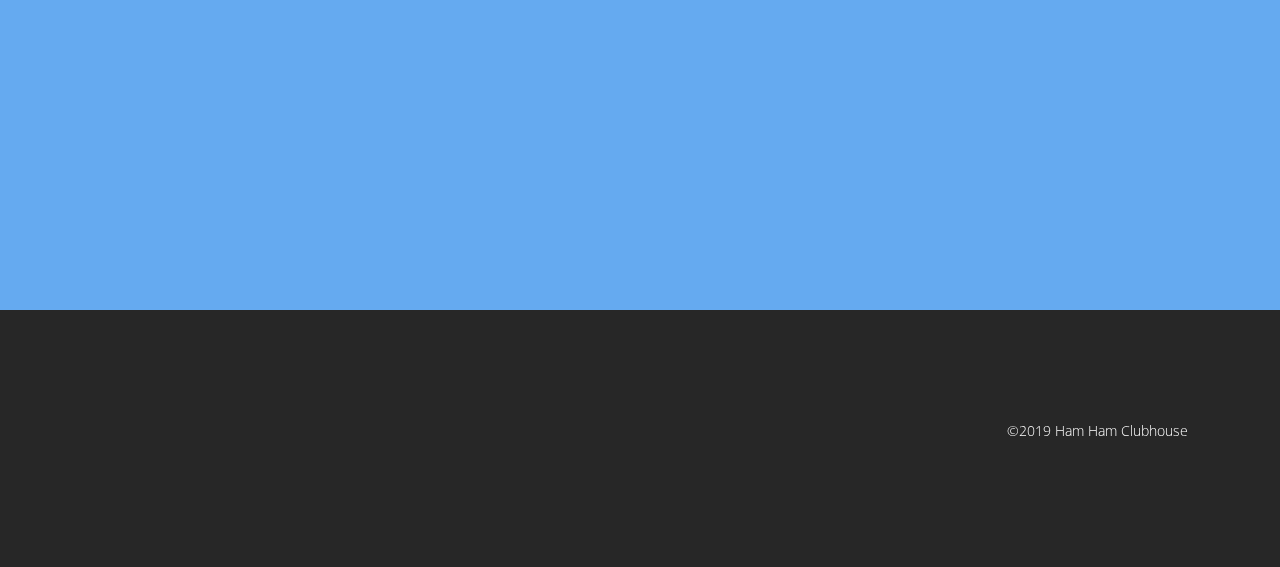
<file: robo.html>
<!DOCTYPE html>
<html lang="en">

<head>
  <meta charset="utf-8">
  <meta name="viewport" content="width=device-width, initial-scale=1">
  <title>About Roborovski Hamsters</title>


  <link href="css/bootstrap.css" rel="stylesheet">
  <link rel="stylesheet" href="css/font-awesome.css">
  <link rel="stylesheet" href="css/animate.css">
  <link href="css/animate.min.css" rel="stylesheet">
  <link href="css/style.css" rel="stylesheet" />
  <link rel='icon' href='img/favicon.ico' type='image/x-icon'/ >
  </head>

  <body>
  <header id="header">
    <nav class="navbar navbar-default navbar-static-top" role="banner">
      <div class="container">
        <div class="navbar-header">
          <button type="button" class="navbar-toggle" data-toggle="collapse" data-target=".navbar-collapse">
                        <span class="sr-only">Toggle navigation</span>
                        <span class="icon-bar"></span>
                        <span class="icon-bar"></span>
                        <span class="icon-bar"></span>
                    </button>
          <div class="navbar-brand">
            <a href="index.html"><img src="img/hamster1.png" width="60px" height="40px"></a>
          </div>
        </div>
        <div class="navbar-collapse collapse">
          <div class="menu">
            <ul class="nav nav-tabs" role="tablist">
              <li role="presentation"><a href="index.html">Home</a></li>
              <li role="presentation"><a href="syrian.html">Syrian Hamsters</a></li>
              <li role="presentation"><a href="dwarf.html">Dwarf Hamsters</a></li>
              <li role="presentation"><a href="robo.html">Roborvski Hamsters</a></li>
              <li role="presentation"><a href="chinese.html">Chinese Hamster</a></li>
              <li role="presentation"><a href="contact.html">Contact</a></li>
            </ul>
          </div>
        </div>
      </div>
    </nav>
  </header>

  <div class="about">
    <div class="container">
      <div class="text-center">
        <h2>About Roborovski Hamsters </h2>
        <div class="col-md-10 col-md-offset-1">
          <p>The Roborovski hamster, also known as the desert hamster or Robo dwarf hamster, is the smallest of three species of hamster in the genus Phodopus, averaging under 2 centimetres at birth and 4.5–5 centimetres and 20–25 grams during adulthood.</p>
        </div>

        <div class="col-md-6 col-sm-6 col-xs-6">
          <div class="btn-gamp"><a href="https://www.thesprucepets.com/roborovski-hamsters-1238944" target="_blank">Learn More</a></div>
        </div>
      </div>
    </div>
  </div>
  <hr>

  <section id="about-us">
    <div class="container">
      <div class="text-center wow fadeInDown">
        <h2>Raising Roborovski Hamsters</h2>
        <p>AThe smallest and fastest of any hamster, the Rob or Robo is about the size of a bean when born and when fully grown is no bigger than an adult's thumb, or 2 to 3 inches. These shy little creatures originated in the deserts of Mongolia, China, and Russia.


Dwarf Roborovski hamsters are curious beings that don't like to be held. They are content to socialize with their own kind while you watch from outside their home.
</p>
<p>Roborovski hamsters are nocturnal so they usually wake at dusk and are active at night. They are generally gentle and rarely nip but they are very fast and agile which makes handling them difficult. It is advisable to handle them in an area where they will be easy to catch if they get away (over a large box, for example). While your hamster is happiest if you just drop in the treats with food, it can be trained to take treats from your hand. Gently rest your hand, palm up, with the treat in your fingers. Natural curiosity will do the rest.</p>
      </div>

        </div>
      </div>

      <div class="team">
        <div class="text-center wow fadeInDown">
          <h2>Hamsters Of The Month</h2>
          <p>Congrats to the winners of this month's Hamster Of The Month contest! Be sure to keep an eye out for our email for when it's time for new submissions!</p>
        </div>

        <div class="row clearfix">
          <div class="col-md-4 col-sm-6">
            <div class="single-profile-top wow fadeInDown" data-wow-duration="1000ms" data-wow-delay="300ms">
              <div class="media">
                <div class="pull-left">
                  <a href="#"><img class="media-object" src="../img/sukero.jpg" alt=""></a>
                </div>
                <div class="media-body">
                  <h4>Hamster Painter</h4>
                  <h5>GOTTE</h5>

                  <ul class="social_icons">
                    <li><a href="https://twitter.com/ap_hamham"><i class="fa fa-twitter"></i></a></li>
                  </ul>
                </div>
              </div>
              <!--/.media -->
              <p>A fictional life based on the owner's pet hamster. This Hamster goes on all sorts of adventures ranging from watergun fights to being a spy!</p>
            </div>
          </div>
          <!--/.col-lg-4 -->


          <div class="col-md-4 col-sm-6 col-md-offset-2">
            <div class="single-profile-top wow fadeInDown" data-wow-duration="1000ms" data-wow-delay="300ms">
              <div class="media">
                <div class="pull-left">
                  <a href="#"><img class="media-object" src="../img/kyary.jpg" alt=""></a>
                </div>
                <div class="media-body">
                  <h4>Dwarf Hamster</h4>
                  <h5>Kyaryham</h5>
                  <ul class="tag clearfix">
                  <ul class="social_icons">
                    <li><a href="https://twitter.com/2mochikotaro"><i class="fa fa-twitter"></i></a></li>
                  </ul>
                </div>
              </div>
              <!--/.media -->
              <p>Two dwarf hamsters doing cute photoshoots and sometimes wearing silly hats or hatching from eggs!</p>
            </div>
          </div>
          <!--/.col-lg-4 -->
        </div>
        <!--/.row -->
        <div class="row team-bar">
          <div class="first-one-arrow hidden-xs">
            <hr>
          </div>
          <div class="first-arrow hidden-xs">
            <hr> <i class="fa fa-angle-up"></i>
          </div>
          <div class="second-arrow hidden-xs">
            <hr> <i class="fa fa-angle-down"></i>
          </div>
          <div class="third-arrow hidden-xs">
            <hr> <i class="fa fa-angle-up"></i>
          </div>
          <div class="fourth-arrow hidden-xs">
            <hr> <i class="fa fa-angle-down"></i>
          </div>
        </div>

        <div class="row clearfix">
          <div class="col-md-4 col-sm-6 col-md-offset-2">
            <div class="single-profile-bottom wow fadeInUp" data-wow-duration="1000ms" data-wow-delay="600ms">
              <div class="media">
                <div class="pull-left">
                  <a href="#"><img class="media-object" src="../img/beerham.jpg" alt=""></a>
                </div>

                <div class="media-body">
                  <h4>Bartending Hamsters</h4>
                  <h5>Kousuke Teppei</h5>
                  <ul class="tag clearfix">
                  </ul>
                  <ul class="social_icons">
                    <li><a href="https://twitter.com/kousuke_teppei"><i class="fa fa-twitter"></i></a></li>
                  </ul>
                </div>
              </div>
              <p>These hamsters do just about everything from bartending to gaining super powers. Their owner creates small scenario rooms for them to play in and shoots pictures of them. In fact the owner has published his own book about these hamsters!</p>
            </div>
          </div>
          <div class="col-md-4 col-sm-6 col-md-offset-2">
            <div class="single-profile-bottom wow fadeInUp" data-wow-duration="1000ms" data-wow-delay="600ms">
              <div class="media">
                <div class="pull-left">
                  <a href="#"><img class="media-object" src="../img/snooze.jpg" alt=""></a>
                </div>
                <div class="media-body">
                  <h4>Squishy Hamster</h4>
                  <h5>Chuu Taro</h5>
                  <ul class="tag clearfix">
                  </ul>
                  <ul class="social_icons">

                    <li><a href="https://twitter.com/chu_tarooo"><i class="fa fa-twitter"></i></a></li>

                  </ul>
                </div>
              </div>
              <!--/.media -->
              <p>A small tiny white dwarf hamster enjoys sleeping and being held. Most of his photos are him being held by a hand and trying to sneak away. Maybe he's camera shy?</p>
            </div>
          </div>
        </div>
        <!--/.row-->
      </div>
      <!--section-->
    </div>
    <!--/.container-->
  </section>
  <!--/about-us-->

  <footer>
    <div class="container">
      <div class="col-md-4 wow fadeInDown" data-wow-duration="1000ms" data-wow-delay="300ms">
        <h4>About Us</h4>
        <p>Day is tellus ac cursus commodo, mauesris condime ntum nibh, ut fermentum mas justo sitters.</p>
        <div class="contact-info">
          <ul>
            <li><i class="fa fa-home fa"></i>Suite 54 Elizebth Street, Victoria State Newyork, USA </li>
            <li><i class="fa fa-phone fa"></i> +38 000 129900</li>
            <li><i class="fa fa-envelope fa"></i> info@domain.net</li>
          </ul>
        </div>
      </div>

      <div class="col-md-4 wow fadeInDown" data-wow-duration="1000ms" data-wow-delay="600ms">
        </div>
      </div>

      <div class="col-md-4 wow fadeInDown" data-wow-duration="1000ms" data-wow-delay="900ms">
        <div class="">
          <h4>Newsletter Registration</h4>
          <p>Subscribe today to receive tips about raising your hamster and sometimes special coupons!. You may unsubscribe from this service at any time</p>
          <div class="btn-gamp">
            <input type="email" class="form-control" id="exampleInputEmail3" placeholder="Enter Email">
          </div>
          <div class="btn-gamp">
            <a type="submit" class="btn btn-default">Subscribe</a>
          </div>

        </div>

      </div>
  </footer>

  <div class="sub-footer">
    <div class="container">
      <div class="social-icon">
        <div class="col-md-4">
          <ul class="social-network">
        </div>
      </div>

      <div class="col-md-4 col-md-offset-4">
        <div class="copyright">
          &copy;2019 Ham Ham Clubhouse
          <div class="credits">

          </div>
        </div>
      </div>
    </div>
  </div>

  <!-- jQuery (necessary for Bootstrap's JavaScript plugins) -->
  <script src="js/jquery.min.js"></script>
  <script src="js/jquery-migrate.min.js"></script>
  <!-- Include all compiled plugins (below), or include individual files as needed -->
  <script src="js/bootstrap.min.js"></script>
  <script src="js/wow.min.js"></script>
  <script>
    wow = new WOW({}).init();
  </script>

</body>

</html>
</file>
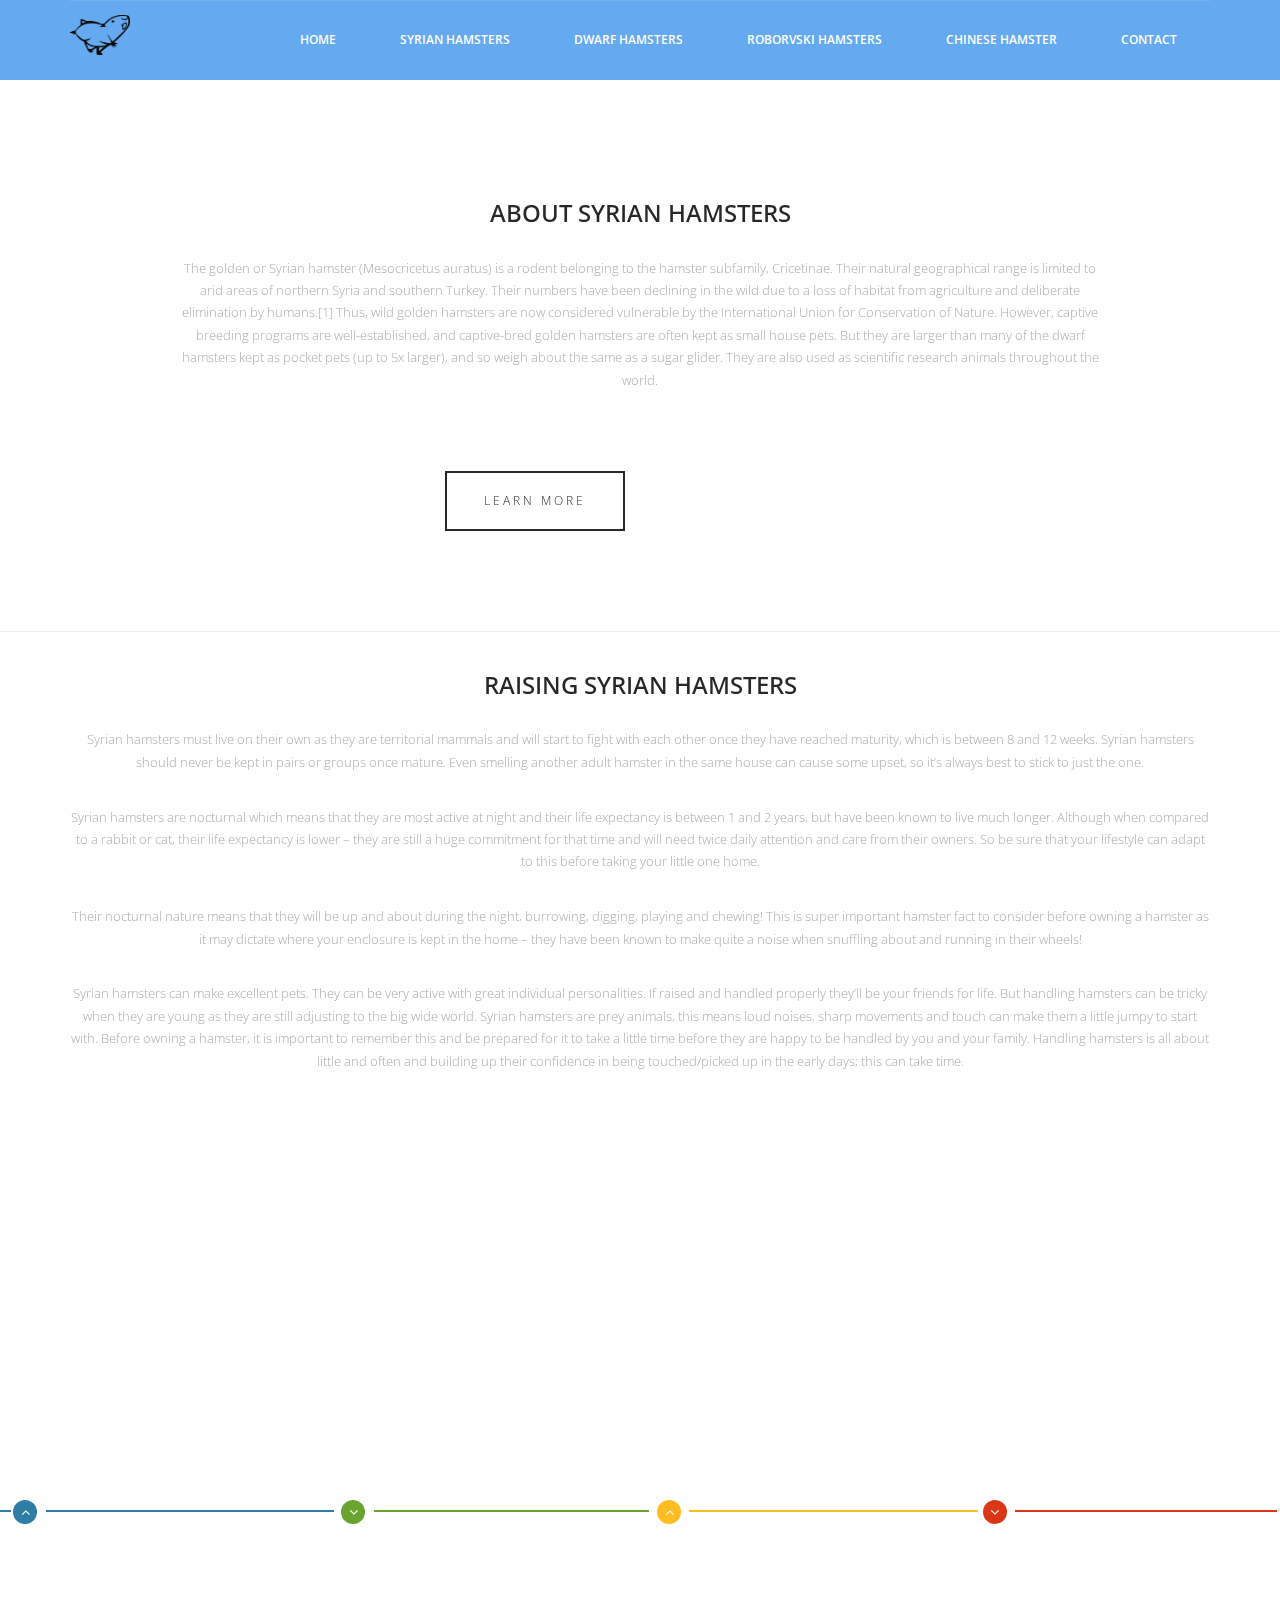
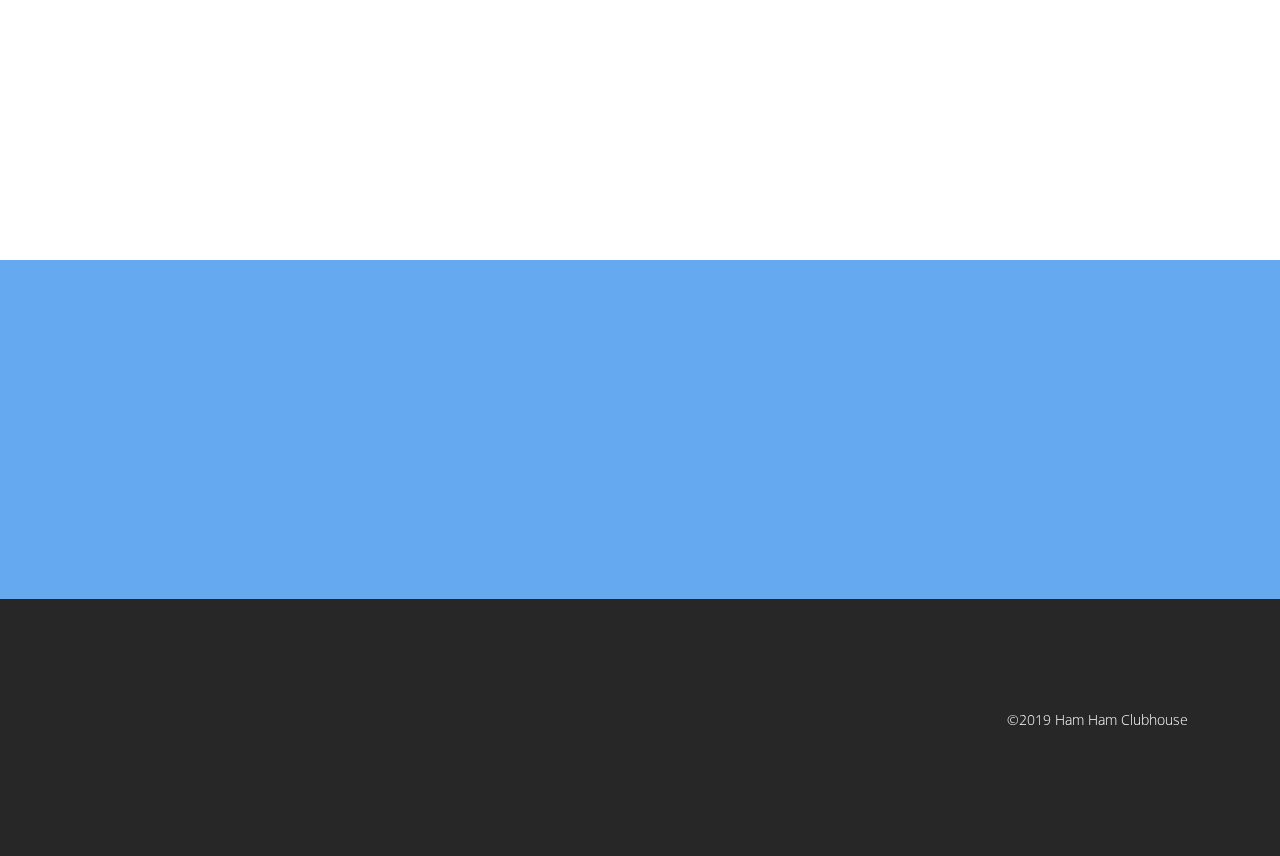
<file: syrian.html>
<!DOCTYPE html>
<html lang="en">

<head>
  <meta charset="utf-8">
  <meta name="viewport" content="width=device-width, initial-scale=1">
  <title>About Syrian Hamsters</title>


  <link href="css/bootstrap.css" rel="stylesheet">
  <link rel="stylesheet" href="css/font-awesome.css">
  <link rel="stylesheet" href="css/animate.css">
  <link href="css/animate.min.css" rel="stylesheet">
  <link href="css/style.css" rel="stylesheet" />
<link rel='icon' href='img/favicon.ico' type='image/x-icon'/ >
</head>

<body>
  <header id="header">
    <nav class="navbar navbar-default navbar-static-top" role="banner">
      <div class="container">
        <div class="navbar-header">
          <button type="button" class="navbar-toggle" data-toggle="collapse" data-target=".navbar-collapse">
                        <span class="sr-only">Toggle navigation</span>
                        <span class="icon-bar"></span>
                        <span class="icon-bar"></span>
                        <span class="icon-bar"></span>
                    </button>
          <div class="navbar-brand">
            <a href="index.html"><img src="img/hamster1.png" width="60px" height="40px"></a>
          </div>
        </div>
        <div class="navbar-collapse collapse">
          <div class="menu">
            <ul class="nav nav-tabs" role="tablist">
              <li role="presentation"><a href="index.html">Home</a></li>
              <li role="presentation"><a href="syrian.html">Syrian Hamsters</a></li>
              <li role="presentation"><a href="dwarf.html">Dwarf Hamsters</a></li>
              <li role="presentation"><a href="robo.html">Roborvski Hamsters</a></li>
              <li role="presentation"><a href="chinese.html">Chinese Hamster</a></li>
              <li role="presentation"><a href="contact.html">Contact</a></li>
          </div>
        </div>
      </div>
    </nav>
  </header>

  <div class="about">
    <div class="container">
      <div class="text-center">
        <h2>About Syrian Hamsters </h2>
        <div class="col-md-10 col-md-offset-1">
          <p>The golden or Syrian hamster (Mesocricetus auratus) is a rodent belonging to the hamster subfamily, Cricetinae. Their natural geographical range is limited to arid areas of northern Syria and southern Turkey. Their numbers have been declining in the wild due to a loss of habitat from agriculture and deliberate elimination by humans.[1] Thus, wild golden hamsters are now considered vulnerable by the International Union for Conservation of Nature.

However, captive breeding programs are well-established, and captive-bred golden hamsters are often kept as small house pets. But they are larger than many of the dwarf hamsters kept as pocket pets (up to 5x larger), and so weigh about the same as a sugar glider. They are also used as scientific research animals throughout the world.</p>
        </div>

        <div class="col-md-6 col-sm-6 col-xs-6">
          <div class="btn-gamp"><a href="http://dwarfhamsterblog.com/syrian-hamster/" target="_blank">Learn More</a></div>
        </div>
      </div>
    </div>
  </div>
  <hr>

  <section id="about-us">
    <div class="container">
      <div class="text-center wow fadeInDown">
        <h2>Raising Syrian Hamsters</h2>
        <p>Syrian hamsters must live on their own as they are territorial mammals and will start to fight with each other once they have reached maturity, which is between 8 and 12 weeks. Syrian hamsters should never be kept in pairs or groups once mature. Even smelling another adult hamster in the same house can cause some upset, so it’s always best to stick to just the one.</p>


<br>
<p>Syrian hamsters are nocturnal which means that they are most active at night and their life expectancy is between 1 and 2 years, but have been known to live much longer. Although when compared to a rabbit or cat, their life expectancy is lower – they are still a huge commitment for that time and will need twice daily attention and care from their owners. So be sure that your lifestyle can adapt to this before taking your little one home.</p>
<br>
<p>Their nocturnal nature means that they will be up and about during the night, burrowing, digging, playing and chewing! This is super important hamster fact to consider before owning a hamster as it may dictate where your enclosure is kept in the home – they have been known to make quite a noise when snuffling about and running in their wheels!</p>
<br>
<p>Syrian hamsters can make excellent pets. They can be very active with great individual personalities. If raised and handled properly they’ll be your friends for life. But handling hamsters can be tricky when they are young as they are still adjusting to the big wide world. Syrian hamsters are prey animals, this means loud noises, sharp movements and touch can make them a little jumpy to start with. Before owning a hamster, it is important to remember this and be prepared for it to take a little time before they are happy to be handled by you and your family. Handling hamsters is all about little and often and building up their confidence in being touched/picked up in the early days; this can take time.

</p>
      </div>

        </div>
      </div>

      <div class="team">
        <div class="text-center wow fadeInDown">
          <h2>Hamsters Of The Month</h2>
          <p>Congrats to the winners of this month's Hamster Of The Month contest! Be sure to keep an eye out for our email for when it's time for new submissions!</p>
        </div>

        <div class="row clearfix">
          <div class="col-md-4 col-sm-6">
            <div class="single-profile-top wow fadeInDown" data-wow-duration="1000ms" data-wow-delay="300ms">
              <div class="media">
                <div class="pull-left">
                  <a href="#"><img class="media-object" src="../img/sukero.jpg" alt=""></a>
                </div>
                <div class="media-body">
                  <h4>Hamster Painter</h4>
                  <h5>GOTTE</h5>

                  <ul class="social_icons">
                    <li><a href="https://twitter.com/ap_hamham"><i class="fa fa-twitter"></i></a></li>
                  </ul>
                </div>
              </div>
              <!--/.media -->
              <p>A fictional life based on the owner's pet hamster. This Hamster goes on all sorts of adventures ranging from watergun fights to being a spy!</p>
            </div>
          </div>
          <!--/.col-lg-4 -->


          <div class="col-md-4 col-sm-6 col-md-offset-2">
            <div class="single-profile-top wow fadeInDown" data-wow-duration="1000ms" data-wow-delay="300ms">
              <div class="media">
                <div class="pull-left">
                  <a href="#"><img class="media-object" src="../img/kyary.jpg" alt=""></a>
                </div>
                <div class="media-body">
                  <h4>Dwarf Hamster</h4>
                  <h5>Kyaryham</h5>
                  <ul class="tag clearfix">
                  <ul class="social_icons">
                    <li><a href="https://twitter.com/2mochikotaro"><i class="fa fa-twitter"></i></a></li>
                  </ul>
                </div>
              </div>
              <!--/.media -->
              <p>Two dwarf hamsters doing cute photoshoots and sometimes wearing silly hats or hatching from eggs!</p>
            </div>
          </div>
          <!--/.col-lg-4 -->
        </div>
        <!--/.row -->
        <div class="row team-bar">
          <div class="first-one-arrow hidden-xs">
            <hr>
          </div>
          <div class="first-arrow hidden-xs">
            <hr> <i class="fa fa-angle-up"></i>
          </div>
          <div class="second-arrow hidden-xs">
            <hr> <i class="fa fa-angle-down"></i>
          </div>
          <div class="third-arrow hidden-xs">
            <hr> <i class="fa fa-angle-up"></i>
          </div>
          <div class="fourth-arrow hidden-xs">
            <hr> <i class="fa fa-angle-down"></i>
          </div>
        </div>

        <div class="row clearfix">
          <div class="col-md-4 col-sm-6 col-md-offset-2">
            <div class="single-profile-bottom wow fadeInUp" data-wow-duration="1000ms" data-wow-delay="600ms">
              <div class="media">
                <div class="pull-left">
                  <a href="#"><img class="media-object" src="../img/beerham.jpg" alt=""></a>
                </div>

                <div class="media-body">
                  <h4>Bartending Hamsters</h4>
                  <h5>Kousuke Teppei</h5>
                  <ul class="tag clearfix">
                  </ul>
                  <ul class="social_icons">
                    <li><a href="https://twitter.com/kousuke_teppei"><i class="fa fa-twitter"></i></a></li>
                  </ul>
                </div>
              </div>
              <p>These hamsters do just about everything from bartending to gaining super powers. Their owner creates small scenario rooms for them to play in and shoots pictures of them. In fact the owner has published his own book about these hamsters!</p>
            </div>
          </div>
          <div class="col-md-4 col-sm-6 col-md-offset-2">
            <div class="single-profile-bottom wow fadeInUp" data-wow-duration="1000ms" data-wow-delay="600ms">
              <div class="media">
                <div class="pull-left">
                  <a href="#"><img class="media-object" src="../img/snooze.jpg" alt=""></a>
                </div>
                <div class="media-body">
                  <h4>Squishy Hamster</h4>
                  <h5>Chuu Taro</h5>
                  <ul class="tag clearfix">
                  </ul>
                  <ul class="social_icons">

                    <li><a href="https://twitter.com/chu_tarooo"><i class="fa fa-twitter"></i></a></li>

                  </ul>
                </div>
              </div>
              <!--/.media -->
              <p>A small tiny white dwarf hamster enjoys sleeping and being held. Most of his photos are him being held by a hand and trying to sneak away. Maybe he's camera shy?</p>
            </div>
          </div>
        </div>
        <!--/.row-->
      </div>
      <!--section-->
    </div>
    <!--/.container-->
  </section>
  <!--/about-us-->

  <footer>
    <div class="container">
      <div class="col-md-4 wow fadeInDown" data-wow-duration="1000ms" data-wow-delay="300ms">
        <h4>About Us</h4>
        <p>Day is tellus ac cursus commodo, mauesris condime ntum nibh, ut fermentum mas justo sitters.</p>
        <div class="contact-info">
          <ul>
            <li><i class="fa fa-home fa"></i>Suite 54 Elizebth Street, Victoria State Newyork, USA </li>
            <li><i class="fa fa-phone fa"></i> +38 000 129900</li>
            <li><i class="fa fa-envelope fa"></i> info@domain.net</li>
          </ul>
        </div>
      </div>

      <div class="col-md-4 wow fadeInDown" data-wow-duration="1000ms" data-wow-delay="600ms">
        </div>
      </div>

      <div class="col-md-4 wow fadeInDown" data-wow-duration="1000ms" data-wow-delay="900ms">
        <div class="">
          <h4>Newsletter Registration</h4>
          <p>Subscribe today to receive tips about raising your hamster and sometimes special coupons!. You may unsubscribe from this service at any time</p>
          <div class="btn-gamp">
            <input type="email" class="form-control" id="exampleInputEmail3" placeholder="Enter Email">
          </div>
          <div class="btn-gamp">
            <a type="submit" class="btn btn-default">Subscribe</a>
          </div>

        </div>

      </div>
  </footer>

  <div class="sub-footer">
    <div class="container">
      <div class="social-icon">
        <div class="col-md-4">
          <ul class="social-network">
        </div>
      </div>

      <div class="col-md-4 col-md-offset-4">
        <div class="copyright">
          &copy;2019 Ham Ham Clubhouse
          <div class="credits">

          </div>
        </div>
      </div>
    </div>
  </div>

  <!-- jQuery (necessary for Bootstrap's JavaScript plugins) -->
  <script src="js/jquery.min.js"></script>
  <script src="js/jquery-migrate.min.js"></script>
  <!-- Include all compiled plugins (below), or include individual files as needed -->
  <script src="js/bootstrap.min.js"></script>
  <script src="js/wow.min.js"></script>
  <script>
    wow = new WOW({}).init();
  </script>

</body>

</html>
</file>
<file: css/style.css>
/*
    Theme Name: Day
    Theme URL: https://bootstrapmade.com/day-multipurpose-html-template-for-free/
    Author: BootstrapMade
    Author URL: https://bootstrapmade.com
*/
/* ==== Google font ==== */
@import url(https://fonts.googleapis.com/css?family=Open+Sans:400,300,700,600);
@import url('font-awesome.css');
/* ==== overwrite bootstrap standard ==== */
@import url('animate.css');



body {
	font-family:'Open Sans', Arial, sans-serif;
	font-size:14px;
	font-weight:300;
	line-height:1.6em;
	color:#fff;
	background-color:#fff;
	overflow-x:hidden;
}

hi,h2,h3,h4,h5,h6 {
	color:#272727;
	line-height:1.1em;
}

p {
	color:#aaa;
	font-size:13px;
}
a {
    text-decoration:none;
    transition: all 0.1s ease-in-out;
    -moz-transition: all 0.1s ease-in-out;
    -webkit-transition: all 0.1s ease-in-out;
    -o-transition: all 0.1s ease-in-out;
    outline: none;
	color:#272727;
}
a:hover {
	text-decoration: none;
	color:#aaa;	
	}

.btn {
	border-radius:0;
	margin-top:10px;
	background-color: #65AAF0;
	text-transform:uppercase;
	border-color:#fff;
	font-size:14px;
}

.btn:hover {
	background-color: #fff;
	border-color:#f2f2f2;
	color:#272727;	
}
	
/*===========================
  Menu and Navigation
============================ */
/* Style the navbar */
#navbar {
  overflow: hidden;
  background-color: #333;
}

/* Navbar links */
#navbar a {
  float: left;
  display: block;
  color: #f2f2f2;
  text-align: center;
  padding: 14px;
  text-decoration: none;
}

/* Page content */
.content {
  padding: 16px;
}

/* The sticky class is added to the navbar with JS when it reaches its scroll position */
.sticky {
  position: fixed;
  top: 0;
  width: 100%;
}

/* Add some top padding to the page content to prevent sudden quick movement (as the navigation bar gets a new position at the top of the page (position:fixed and top:0) */
.sticky + .content {
  padding-top: 60px;
}
.navbar-brand {
  float: left;
  height: 50px;
  padding: 15px 15px;
  font-size: 18px;
  line-height: 20px;
}

.navbar-brand h1 {
	margin-top:9px;
	padding-top:5px;
	float: left;	
	font-size: 25px;	
	color:#fff;	
	text-transform:uppercase;
	font-weight:600;
}

@media (max-width: 767px) {
  .navbar-brand {
    padding: 0 0 0 15px;
  }
}

.menu {
	font-size:12px;
	float:right;
	text-transform:uppercase;
	font-weight:600;	
}

.navbar-collapse {
  padding-right: 15px;
  padding-left: 15px;
  overflow-x: visible;
  -webkit-overflow-scrolling: touch;
  border-top: 0px solid transparent;
  -webkit-box-shadow: inset 0 1px 0 rgba(255, 255, 255, .1);
          box-shadow: inset 0 1px 0 rgba(255, 255, 255, .1);
}
.navbar-collapse.in {
  overflow-y: auto;
}

.menu ul.nav-tabs li {
	color:#fff;	
}

.nav-tabs {
	border-bottom: 0;
}
.nav-tabs > li {
	float: left;
	margin-bottom: 0;
}

.nav-tabs > li > a {	
	border-radius:0;
	color:#fff;
	padding:30px;
}

.nav-tabs > li > a:hover {
	color:#272727;
	background:#fff;	
} 

.nav-tabs > li a.active {
	color: #555;
	cursor: default;
	background-color: #fff;
	border: 1px solid #fff;
	border-bottom-color:#fff;
}

.navbar-default {
	background-color: #65AAF0;
	border-color:#65AAF0;
}

/*===========================
  slider
============================ */
.slider {
	position: relative;	
	margin-top:-20px;
}

.slider img {
    width: 100%;
}

#carousel-slider {
  position: relative;
}

#carousel-slider .carousel-indicators {
  bottom: -40px;
}

#carousel-slider .carousel-indicators li {
  border: 1px solid #ffbd20;
}

#carousel-slider a i {
	border-radius:50%;
	font-size: 30px;
	height: 50px;
	padding: 10px;
	position: absolute;
	top: 50%;
	width: 50px;
	color:#65AAF0;
	background:#65AAF0;
	color:#fff;
}

#carousel-slider a i:hover {
	background:#65AAF0;
	color:#fff;
	border: 1px solid #65AAF0;
}

#carousel-slider 
.carousel-control {
	width:inherit;
}

#carousel-slider .carousel-control.left i {
	left:50px;
	top: calc(50% - 50px);
}

#carousel-slider .carousel-control.right i {
	right: 50px;
	top: calc(50% - 50px);
}

.carousel-caption {
	position: absolute;
	right: 15%;
	top: calc(50% - 150px);
	font-size:40px;
	left: 15%;
	z-index: 10;
	padding-bottom: 0px;
	color: #fff;
	text-align: center;
}

.carousel-caption  h2 {
	font-size:60px;
	color: #fff;
}

.carousel-caption  h2 span {
	font-size:60px;
	color: #fff;
}

.carousel-caption  p {
	font-size:30px;
	margin-top:30px;
	margin-bottom:20px;
	color:#fff;
	padding:10px;
	background:#65AAF0;
}

@media (max-width: 767px) {
    .carousel-caption  {
      font-size: 18px;
    }
    .carousel-caption h2, .carousel-caption  h2 span, .carousel-caption  p {
    	font-size:18px;
    }
}

.carousel-inner .form-inline .form-group button[type="livedemo"]{
	padding:20px 60px;
	font-size:20px;
	background:#65AAF0;
	color:#fff;
	border-radius:0;
	border-color:#fff;
	text-transform:uppercase;
}

.carousel-inner .form-inline .form-group button[type="livedemo"]:hover {
	color:#272727;
	opacity: 0.8;
	-webkit-transition: color 300ms, background-color 300ms;
  -moz-transition: color 300ms, background-color 300ms;
  -o-transition:  color 300ms, background-color 300ms;
  transition:  color 300ms, background-color 300ms;
}

.carousel-inner .form-inline .form-group button[type="getnow"]{
	padding:20px 60px;
	font-size:20px;
	background:#fff;
	color:#272727;
	border-radius:0;
	text-transform:uppercase;
	border: 1px solid #fff;
}

.carousel-inner .form-inline .form-group button[type="getnow"]:hover {
	color:#fff;
	border-color:#fff;
	background:#65AAF0;
	-webkit-transition: color 300ms, background-color 300ms;
  -moz-transition: color 300ms, background-color 300ms;
  -o-transition:  color 300ms, background-color 300ms;
  transition:  color 300ms, background-color 300ms;
}

.form-inline {
	margin-top:50px;	
}


/*===========================
  about
============================ */

.about {
	padding:80px 0 80px 0;
	background:#fff;
}

.about .text-center h2 {
	text-transform:uppercase;
	font-weight:550;
	font-size:24px;
}

.about .text-center p {
	margin-top:20px;
	margin-bottom:80px;
	color:#aaa;
} 

.btn-gamp a {
  float: right;
  font-size: 12px;
  text-transform: uppercase;
  letter-spacing: 3px;
  color: #272727;
  border: 2px solid #272727;
  width: 180px;
  height: 60px;
  text-align: center;
  display: inline-block;
  line-height: 56px;
}

.btn-gamp a:hover {
  opacity: 0.8;
  transition: all 0.5s;
}

.gamp-btn a {
  float: left;
  font-size: 12px;
  text-transform: uppercase;
  letter-spacing: 3px;
  background: #272727;
  color: #ffffff;
  width: 180px;
  height: 60px;
  text-align: center;
  display: inline-block;
  line-height: 60px;
}
.gamp-btn a:hover {
  color: #ffffff;
  opacity: 0.8;
  transition: all 0.5s;
}

.center span {
	color:#E8CE0E;
}

#about-us {
	margin-bottom:50px;
}

#about-us .text-center h2 {
	text-transform:uppercase;
	font-weight:550;
	font-size:24px;
	margin-bottom:30px;
}

.skill_text {
  display: block;
  margin-bottom: 60px;
  margin-top: 25px;
  overflow: hidden;
}

.sinlge-skill {
  background:#f2f2f2;
  border-radius: 100%;
  color: #FFFFFF;
  font-size: 22px;
  font-weight: bold;
  height: 200px;
  position: relative;
  width: 200px;
  text-transform: uppercase;
  overflow: hidden;
  margin: 30px 0;
}

.sinlge-skill p em {
  color: #FFFFFF;
  font-size: 38px;
}

.sinlge-skill p {
  line-height: 1;
   color: #FFFFFF;
}

.joomla-skill, 
.html-skill, 
.css-skill, 
.wp-skill {
  position: absolute;
  height: 100%;
  bottom: 0;
  width:100%;
  border-radius: 100%;
  padding: 70px 0;
  text-align: center;
}

.joomla-skill {
  background: rgb(242,242,242); /* Old browsers */
  background: -moz-linear-gradient(top, rgba(242,242,242,1) 0%, rgba(242,242,242,1) 28%, rgba(45,125,164,1) 28%); /* FF3.6+ */
  background: -webkit-gradient(linear, left top, left bottom, color-stop(0%,rgba(242,242,242,1)), color-stop(28%,rgba(242,242,242,1)), color-stop(28%,rgba(45,125,164,1))); /* Chrome,Safari4+ */
  background: -webkit-linear-gradient(top, rgba(242,242,242,1) 0%,rgba(242,242,242,1) 28%,rgba(45,125,164,1) 28%); /* Chrome10+,Safari5.1+ */
  background: -o-linear-gradient(top, rgba(242,242,242,1) 0%,rgba(242,242,242,1) 28%,rgba(45,125,164,1) 28%); /* Opera 11.10+ */
  background: -ms-linear-gradient(top, rgba(242,242,242,1) 0%,rgba(242,242,242,1) 28%,rgba(45,125,164,1) 28%); /* IE10+ */
  background: linear-gradient(to bottom, rgba(242,242,242,1) 0%,rgba(242,242,242,1) 28%,rgba(45,125,164,1) 28%); /* W3C */
  filter: progid:DXImageTransform.Microsoft.gradient( startColorstr='#f2f2f2', endColorstr='#2d7da4',GradientType=0 ); /* IE6-9 */    
}

.html-skill {
  background: rgb(242,242,242); /* Old browsers */
  background: -moz-linear-gradient(top, rgba(242,242,242,1) 0%, rgba(242,242,242,1) 9%, rgba(106,164,47,1) 9%); /* FF3.6+ */
  background: -webkit-gradient(linear, left top, left bottom, color-stop(0%,rgba(242,242,242,1)), color-stop(9%,rgba(242,242,242,1)), color-stop(9%,rgba(106,164,47,1))); /* Chrome,Safari4+ */
  background: -webkit-linear-gradient(top, rgba(242,242,242,1) 0%,rgba(242,242,242,1) 9%,rgba(106,164,47,1) 9%); /* Chrome10+,Safari5.1+ */
  background: -o-linear-gradient(top, rgba(242,242,242,1) 0%,rgba(242,242,242,1) 9%,rgba(106,164,47,1) 9%); /* Opera 11.10+ */
  background: -ms-linear-gradient(top, rgba(242,242,242,1) 0%,rgba(242,242,242,1) 9%,rgba(106,164,47,1) 9%); /* IE10+ */
  background: linear-gradient(to bottom, rgba(242,242,242,1) 0%,rgba(242,242,242,1) 9%,rgba(106,164,47,1) 9%); /* W3C */
  filter: progid:DXImageTransform.Microsoft.gradient( startColorstr='#f2f2f2', endColorstr='#6aa42f',GradientType=0 ); /* IE6-9 */
}

.css-skill {
  background: rgb(242,242,242); /* Old browsers */
  background: -moz-linear-gradient(top, rgba(242,242,242,1) 0%, rgba(242,242,242,1) 32%, rgba(255,189,32,1) 32%); /* FF3.6+ */
  background: -webkit-gradient(linear, left top, left bottom, color-stop(0%,rgba(242,242,242,1)), color-stop(32%,rgba(242,242,242,1)), color-stop(32%,rgba(255,189,32,1))); /* Chrome,Safari4+ */
  background: -webkit-linear-gradient(top, rgba(242,242,242,1) 0%,rgba(242,242,242,1) 32%,rgba(255,189,32,1) 32%); /* Chrome10+,Safari5.1+ */
  background: -o-linear-gradient(top, rgba(242,242,242,1) 0%,rgba(242,242,242,1) 32%,rgba(255,189,32,1) 32%); /* Opera 11.10+ */
  background: -ms-linear-gradient(top, rgba(242,242,242,1) 0%,rgba(242,242,242,1) 32%,rgba(255,189,32,1) 32%); /* IE10+ */
  background: linear-gradient(to bottom, rgba(242,242,242,1) 0%,rgba(242,242,242,1) 32%,rgba(255,189,32,1) 32%); /* W3C */
  filter: progid:DXImageTransform.Microsoft.gradient( startColorstr='#f2f2f2', endColorstr='#ffbd20',GradientType=0 ); /* IE6-9 */
}

.wp-skill {
  background: rgb(242,242,242); /* Old browsers */
  background: -moz-linear-gradient(top, rgba(242,242,242,1) 0%, rgba(242,242,242,1) 19%, rgba(219,54,21,1) 19%); /* FF3.6+ */
  background: -webkit-gradient(linear, left top, left bottom, color-stop(0%,rgba(242,242,242,1)), color-stop(19%,rgba(242,242,242,1)), color-stop(19%,rgba(219,54,21,1))); /* Chrome,Safari4+ */
  background: -webkit-linear-gradient(top, rgba(242,242,242,1) 0%,rgba(242,242,242,1) 19%,rgba(219,54,21,1) 19%); /* Chrome10+,Safari5.1+ */
  background: -o-linear-gradient(top, rgba(242,242,242,1) 0%,rgba(242,242,242,1) 19%,rgba(219,54,21,1) 19%); /* Opera 11.10+ */
  background: -ms-linear-gradient(top, rgba(242,242,242,1) 0%,rgba(242,242,242,1) 19%,rgba(219,54,21,1) 19%); /* IE10+ */
  background: linear-gradient(to bottom, rgba(242,242,242,1) 0%,rgba(242,242,242,1) 19%,rgba(219,54,21,1) 19%); /* W3C */
  filter: progid:DXImageTransform.Microsoft.gradient( startColorstr='#f2f2f2', endColorstr='#db3615',GradientType=0 ); /* IE6-9 */
}

.skill-wrap {
  display: block;
  overflow: hidden;
  margin: 60px 0;
}

.team .text-center h2 {
	text-transform:uppercase;
	font-weight:550;
	font-size:24px;
	margin-bottom:30px;
}

.team .text-center p {
	margin-bottom:50px;
}

.team h4 {
  margin-top: 0;
  text-transform: uppercase;
}

.team h5 {
  font-weight: 300;
}

.single-profile-top, 
.single-profile-bottom {
  font-weight: 400;
  line-height: 24px;
}

.single-profile-top, 
.single-profile-bottom  {
  border: 1px solid #ddd;
  padding: 15px;
  position: relative;
}

.media_image {
  margin-bottom: 10px;
}

.team .btn {
  background:transparent;
  font-size: 12px;
  font-weight: 300;
  margin-bottom: 3px;
  padding: 1px 5px;
  text-transform: uppercase;
  border:1px solid#ddd;
  margin-right: 3px;
}


ul.social_icons,
ul.tag {
  list-style: none;
  padding: 0;
  margin: 10px 0;
  display: block;
}

ul.social_icons li,
ul.tag li {
  display: inline-block;
  margin-right: 5px;
}

ul.social_icons li  a i{
  border-radius: 50%;
  color: #FFFFFF;
  height: 25px;
  line-height: 25px;
  font-size: 12px;
  padding: 0;
  text-align: center;
  width: 25px;
  opacity:.8;
}

.team .social_icons .fa-facebook:hover, 
.team .social_icons .fa-twitter:hover, 
.team .social_icons .fa-google-plus:hover {
  transform: rotate(360deg);
  -ms-transform:rotate(360deg);
  -webkit-transform:rotate(360deg); 
  transition-duration:2s;
  transition-property: all;
  transition-timing-function: ease;
  opacity:1;
  transition: all 0.9s ease 0s;
  -moz-transition: all 0.9s ease 0s;
  -webkit-transition: all 0.9s ease 0s;
  -o-transition: all 0.9s ease 0s;
}

.team .social_icons .fa-facebook {
  background: #0182c4;
}

.team .social_icons .fa-twitter {
  background: #20B8FF
}

.team .social_icons .fa-google-plus {
  background: #D34836
}


.team-bar .first-one-arrow {
  float: left;
  margin-right: 30px;
  width: 2%;
}

.team-bar .first-arrow {
  float: left;
  margin-left: 5px;
  margin-right: 35px;
  width: 22%;
}

.team-bar .second-arrow {
  float: left;
  margin-left: 5px;
  width: 21%;
}

.team-bar .third-arrow {
  float: left;
  margin-left: 40px;
  margin-right: 12px;
  width: 22%;
}

.team-bar .fourth-arrow {
  float: left;
  margin-left: 25px;
  width: 20%;
}

.team-bar .first-one-arrow hr {
  border-bottom: 1px solid #2D7DA4;
  border-top: 1px solid #2D7DA4;
 }

.team-bar .first-arrow hr {
  border-bottom: 1px solid #2D7DA4;
  border-top: 1px solid #2D7DA4;
 }

.team-bar .second-arrow hr {
  border-bottom: 1px solid #6aa42f;
  border-top: 1px solid #6aa42f;
}

.team-bar .third-arrow hr {
  border-bottom: 1px solid #FFBD20;
  border-top: 1px solid #FFBD20;

}

.team-bar .fourth-arrow hr {
  border-bottom: 1px solid #db3615;
  border-top: 1px solid #db3615;
}

.team-bar {
  margin-bottom: 15px;
  margin-top: 30px;
  position: relative;
}

.team-bar i {
  border-radius: 50%;
  color: #FFFFFF;
  display: block;
  height: 24px;
  line-height: 24px;
  margin-top: -32px;
  overflow: hidden;
  padding: 0;
  text-align: center;
  width: 24px;
  position: absolute;
}

.team-bar .first-arrow .fa-angle-up {
  background:#2D7DA4;
  margin-left:-33px
 }

.team-bar .second-arrow .fa-angle-down {
  background:#6AA42F;
  margin-left: -33px;
}

.team-bar .third-arrow .fa-angle-up {
  background:#FFBD20;
  margin-left: -32px;
}

.team-bar .fourth-arrow .fa-angle-down {
  background:#db3615;
  margin-left: -32px;
}

.team .single-profile-top:before, 
.team .single-profile-top:after {
  content: "";
  position: absolute;
  width: 0;
  height: 0;
  border-style: solid;
}

.team .single-profile-top:before {
  left:26px;
  bottom: -20px;
  border-width: 10px;
  border-color:#fff transparent transparent transparent;
  z-index: 1;
}

.team .single-profile-top:after {
  left: 25px;
  bottom: -22px;
  border-style: solid;
  border-width: 11px;
  border-color:#ddd transparent transparent transparent;
  z-index: 0;
}

.team .single-profile-bottom:before,
.team .single-profile-bottom:after {
  position: absolute;
  content:"";
  width: 0;
  height: 0;
  border-style: solid;
}

.team .single-profile-bottom:before {
  left:30px;
  top: -20px;
  border-width: 10px;
  border-color: transparent transparent #fff transparent;
  z-index: 1;
}

.team .single-profile-bottom:after {
  left: 29px;
  top: -22px;
  border-style: solid;
  border-width: 11px;
  border-color: transparent transparent #DDD transparent;
  z-index: 0;
}

/*===========================
  services
============================ */

.services {
	padding:80px 0 80px 0;
}

.services .text-center h2 {
	font-weight:300;
	text-transform:uppercase;
	text-shadow:none;
	margin-bottom:50px;
	font-size:24px;
}

.services i {
	margin-top:20px;
	margin-bottom:10px;
	font-size:50px;
	color:#ddd;
}

.services h3 {
	margin-bottom:20px;
	font-size: 16px;
	font-weight: 600;
	text-transform: uppercase;
	letter-spacing: 1px;
 }

/*===========================
  gallery
============================ */

.gallery {
	padding:50px;
}

.gallery .text-center h2 {
	text-transform:uppercase;
	font-weight:550;
	font-size:24px;
	margin-bottom:30px;
}

.gallery figure {
	position: relative;	
	margin-top:30px;
	margin-bottom:30px;
	background: #272727;
	text-align: center;
	cursor: pointer;
}

.gallery figure img {
	position: relative;
	display: block;
	opacity: 0.8;
}

.gallery figure figcaption {
	padding: 2em;
	color: #fff;
	text-transform: uppercase;
	font-size: 1.25em;
	-webkit-backface-visibility: hidden;
	backface-visibility: hidden;
}

.gallery figure figcaption::before,
.gallery figure figcaption::after {
	pointer-events: none;
}

/*---------------*/
/***** Marley *****/
/*---------------*/

figure.effect-marley figcaption {
	text-align: right;
}

figure.effect-marley h4,
figure.effect-marley p {
	position: absolute;
	right: 30px;
	left: 30px;
	padding: 10px 0;
}


figure.effect-marley p {
	bottom: 30px;
	color:#fff;
	line-height: 1.5;
	-webkit-transform: translate3d(0,100%,0);
	transform: translate3d(0,100%,0);
}

figure.effect-marley h4 {
	top: 30px;
	color:#fff;
	-webkit-transition: -webkit-transform 0.35s;
	transition: transform 0.35s;
	-webkit-transform: translate3d(0,20px,0);
	transform: translate3d(0,20px,0);
}

figure.effect-marley:hover h4 {
	-webkit-transform: translate3d(0,0,0);
	transform: translate3d(0,0,0);
}

figure.effect-marley h4::after {
	position: absolute;
	top: 100%;
	left: 0;
	width: 100%;
	height: 4px;
	background: #fff;
	content: '';
	-webkit-transform: translate3d(0,40px,0);
	transform: translate3d(0,40px,0);
}

figure.effect-marley h4::after,
figure.effect-marley p {
	opacity: 0;
	-webkit-transition: opacity 0.35s, -webkit-transform 0.35s;
	transition: opacity 0.35s, transform 0.35s;
}

figure.effect-marley:hover h4::after,
figure.effect-marley:hover p {
	opacity: 1;
	-webkit-transform: translate3d(0,0,0);
	transform: translate3d(0,0,0);
}


.action {
  overflow: visible;
  padding: 0px;
  width: 100;
  background: #f2f2f2;
  position: relative;
}
.action .left-text {
  padding: 70px 0;
  padding-right: 60px;
  width: 50%;
}
.action .left-text h4 {
  text-transform: uppercase;
  font-size: 24px;
  font-weight: 600;
  letter-spacing: 1px;
}
.action .left-text p {
  padding-top: 20px;
}
.action .left-text em {
  font-size: 16px;
  color: #aaa;
  font-weight: 300;
  font-style: normal;
}
.action .right-image {
  position: absolute;
  top: 0;
  right: 0;
  width: 50%;
  height: 100%;
  background-size: cover;
  background-position: 0 0;
  background-repeat: no-repeat;
  background-image: url(../img/7.jpg);
}

/* --- Map --- */
.map{
	position:relative;
	margin-top:-20px;
	margin-bottom:40px;
}

/* google map */
#google-map{
	position:relative;
    height: 400px;
}

.contact-page{
  padding-top: 0;
  background:#fff;
  margin-bottom:30px;
}

.contact-page h2 {
	text-transform:uppercase;
	font-weight:550;
	font-size:24px;
	margin-bottom:30px;
}

.contact-page p {	
	margin-bottom:30px;
}

.contact-page .contact-form 
.form-group label {
  color: #4E4E4E;
  font-size: 16px;
  font-weight: 300;
}

.form-group .form-control {
  padding: 7px 12px;
  border-color:#f2f2f2;
  box-shadow: none;
  border-radius:0;
}

textarea#message{
   resize: none;
   padding: 10px;
   border-radius:0;
}

.contact-page .contact-wrap {
  margin-top: 20px;
}

.validation {
    color: red;
    display:none;
    margin: 0 0 20px;
    font-weight:400;
    font-size:13px;
}

#sendmessage {
    color: green;
    border:1px solid green;
    display:none;
    text-align:center;
    padding:15px;
    font-weight:600;
    margin-bottom:15px;
}

#errormessage {
    color: red;
    display:none;
    border:1px solid red;
    text-align:center;
    padding:15px;
    font-weight:600;
    margin-bottom:15px;
}

#sendmessage.show, #errormessage.show, .show {
	display:block;
}

/*===========================
  Footer
============================ */
footer {
	padding:50px;
	background:#65AAF0;
}

footer p {
	color:#fff;
}

footer h4 {
	margin-bottom:30px;
	text-transform:uppercase;
	text-shadow:none;
	font-weight:550;
	color:#272727;
}

footer .btn-gamp a {
	font-size: 12px;
	text-transform: uppercase;
	letter-spacing: 3px;
	color: #fff;
	width: 180px;
	height: 60px;
	text-align: center;
	display: inline-block;
	line-height: 45px;
	margin-right:170px;
	margin-top:20px;
	background:#272727;
	border: 1px solid #fff;
	border-radius:0px;
}

footer .btn-gamp a:hover {
	background:#fff;
	color:#272727;
	opacity: 0.8;
	transition: all 0.5s;
}

footer .btn-gamp input {
	font-size: 12px;
	text-transform: uppercase;
	letter-spacing: 3px;
	color: #272727;	
	width: 180px;
	height: 60px;
	text-align: center;
	display: inline-block;
	line-height: 56px;
	border-radius:0px;
	border: 1px solid #fff;
}

.contact-info {
	color:#fff;
}

.contact-info ul {
	list-style:none;
	padding-left: 0;
}

.contact-info ul li i {
	margin-bottom:20px;
}

.widget {
  padding-left: 0;
}

ul.sidebar-gallery {
  list-style: none;
  padding: 0;
  margin: 0;
 
}

.sidebar-gallery li {
  display: inline-block;
  margin: 0 10px 10px 0;
   border-radius:0px;
}

.sidebar-gallery li a {
  display: inline-block;
}

ul.social-network {
	list-style:none;
	margin-top:20px;	
	padding:10px;
	transition: all 0.3s ease-in-out;
  -moz-transition: all 0.3s ease-in-out;
  -webkit-transition: all 0.3s ease-in-out;
  -o-transition: all 0.3s ease-in-out;
}
.sub-footer  {
	background:#272727;
	padding:30px;
}

ul.social-network li {
	display:inline;
	margin: 0 50px;	
	font-size:25px;	
	margin-left:-10px;
}

ul.social-network li a {
	color:#d0d0d0;	
}
.social-network li:hover .fa-twitter {
  color: #00abf0;
}
.social-network li:hover .fa-facebook {
  color: #39579a;
}
.social-network li:hover .fa-google-plus {
  color: #eb8984;
}
.social-network li:hover .fa-pinterest {
  color: #c9171e; 
}
.social-network li:hover .fa-linkedin {
  color: #0077b5; 
}
.social-network li:hover .fa-youtube-play {
  color: #C84941; 
}
.social-network li:hover .fa-dribbble {
  color: #EA4C89 ; 
}
.social-network li:hover .fa-pinterest-square {
  color: #EA4B49; 
}

.copyright {
	margin-top:30px;
    text-align: right;
}

.copyright a {
	color:#fff;
	font-weight:600;
	font-size:12px;
	text-shadow:none;
}
</file>
